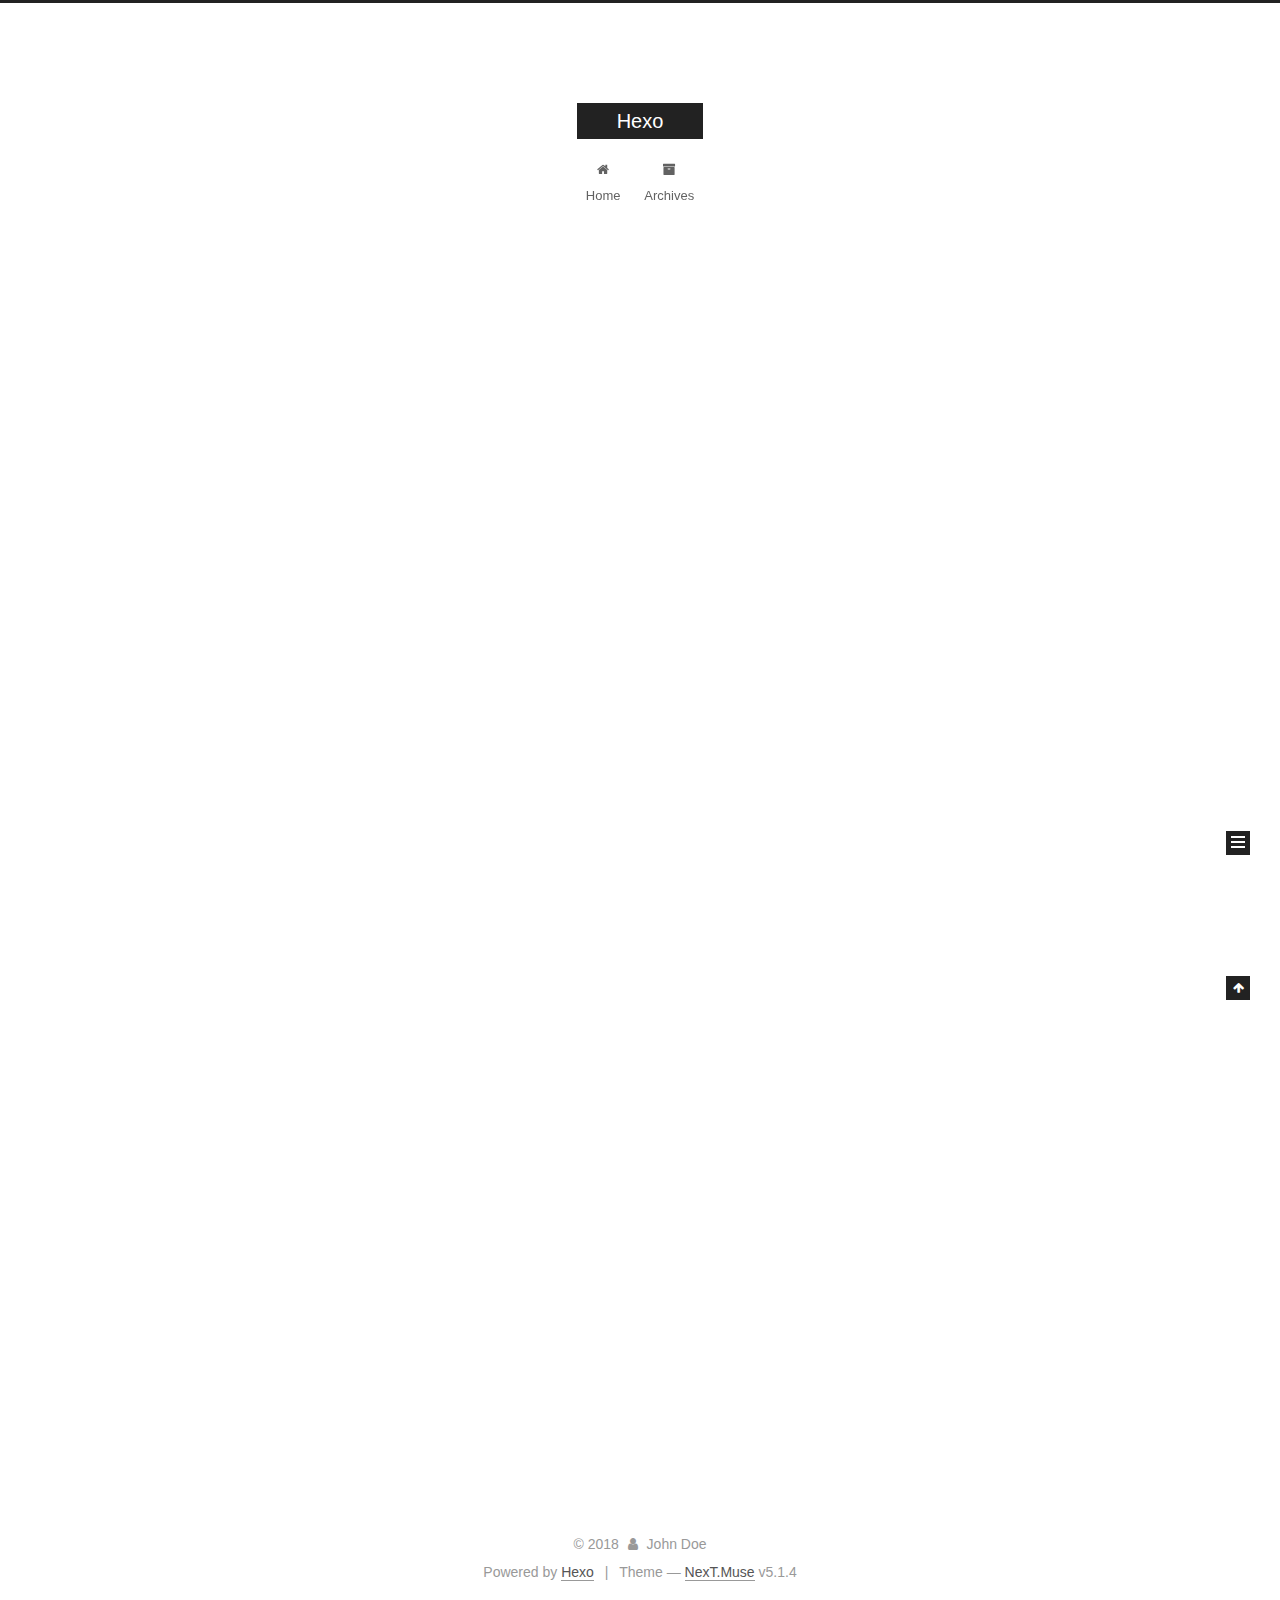
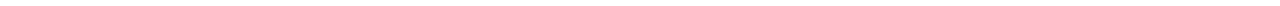
<file: index.html>
<!DOCTYPE html>



  


<html class="theme-next muse use-motion" lang="">
<head>
  <meta charset="UTF-8"/>
<meta http-equiv="X-UA-Compatible" content="IE=edge" />
<meta name="viewport" content="width=device-width, initial-scale=1, maximum-scale=1"/>
<meta name="theme-color" content="#222">









<meta http-equiv="Cache-Control" content="no-transform" />
<meta http-equiv="Cache-Control" content="no-siteapp" />
















  
  
  <link href="/lib/fancybox/source/jquery.fancybox.css?v=2.1.5" rel="stylesheet" type="text/css" />







<link href="/lib/font-awesome/css/font-awesome.min.css?v=4.6.2" rel="stylesheet" type="text/css" />

<link href="/css/main.css?v=5.1.4" rel="stylesheet" type="text/css" />


  <link rel="apple-touch-icon" sizes="180x180" href="/images/apple-touch-icon-next.png?v=5.1.4">


  <link rel="icon" type="image/png" sizes="32x32" href="/images/favicon-32x32-next.png?v=5.1.4">


  <link rel="icon" type="image/png" sizes="16x16" href="/images/favicon-16x16-next.png?v=5.1.4">


  <link rel="mask-icon" href="/images/logo.svg?v=5.1.4" color="#222">





  <meta name="keywords" content="Hexo, NexT" />










<meta property="og:type" content="website">
<meta property="og:title" content="Hexo">
<meta property="og:url" content="http://yoursite.com/index.html">
<meta property="og:site_name" content="Hexo">
<meta name="twitter:card" content="summary">
<meta name="twitter:title" content="Hexo">



<script type="text/javascript" id="hexo.configurations">
  var NexT = window.NexT || {};
  var CONFIG = {
    root: '/',
    scheme: 'Muse',
    version: '5.1.4',
    sidebar: {"position":"left","display":"post","offset":12,"b2t":false,"scrollpercent":false,"onmobile":false},
    fancybox: true,
    tabs: true,
    motion: {"enable":true,"async":false,"transition":{"post_block":"fadeIn","post_header":"slideDownIn","post_body":"slideDownIn","coll_header":"slideLeftIn","sidebar":"slideUpIn"}},
    duoshuo: {
      userId: '0',
      author: 'Author'
    },
    algolia: {
      applicationID: '',
      apiKey: '',
      indexName: '',
      hits: {"per_page":10},
      labels: {"input_placeholder":"Search for Posts","hits_empty":"We didn't find any results for the search: ${query}","hits_stats":"${hits} results found in ${time} ms"}
    }
  };
</script>



  <link rel="canonical" href="http://yoursite.com/"/>





  <title>Hexo</title>
  








</head>

<body itemscope itemtype="http://schema.org/WebPage" lang="">

  
  
    
  

  <div class="container sidebar-position-left 
  page-home">
    <div class="headband"></div>

    <header id="header" class="header" itemscope itemtype="http://schema.org/WPHeader">
      <div class="header-inner"><div class="site-brand-wrapper">
  <div class="site-meta ">
    

    <div class="custom-logo-site-title">
      <a href="/"  class="brand" rel="start">
        <span class="logo-line-before"><i></i></span>
        <span class="site-title">Hexo</span>
        <span class="logo-line-after"><i></i></span>
      </a>
    </div>
      
        <p class="site-subtitle"></p>
      
  </div>

  <div class="site-nav-toggle">
    <button>
      <span class="btn-bar"></span>
      <span class="btn-bar"></span>
      <span class="btn-bar"></span>
    </button>
  </div>
</div>

<nav class="site-nav">
  

  
    <ul id="menu" class="menu">
      
        
        <li class="menu-item menu-item-home">
          <a href="/" rel="section">
            
              <i class="menu-item-icon fa fa-fw fa-home"></i> <br />
            
            Home
          </a>
        </li>
      
        
        <li class="menu-item menu-item-archives">
          <a href="/archives/" rel="section">
            
              <i class="menu-item-icon fa fa-fw fa-archive"></i> <br />
            
            Archives
          </a>
        </li>
      

      
    </ul>
  

  
</nav>



 </div>
    </header>

    <main id="main" class="main">
      <div class="main-inner">
        <div class="content-wrap">
          <div id="content" class="content">
            
  <section id="posts" class="posts-expand">
    
      

  

  
  
  

  <article class="post post-type-normal" itemscope itemtype="http://schema.org/Article">
  
  
  
  <div class="post-block">
    <link itemprop="mainEntityOfPage" href="http://yoursite.com/2018/02/20/my-post/">

    <span hidden itemprop="author" itemscope itemtype="http://schema.org/Person">
      <meta itemprop="name" content="John Doe">
      <meta itemprop="description" content="">
      <meta itemprop="image" content="/images/avatar.gif">
    </span>

    <span hidden itemprop="publisher" itemscope itemtype="http://schema.org/Organization">
      <meta itemprop="name" content="Hexo">
    </span>

    
      <header class="post-header">

        
        
          <h1 class="post-title" itemprop="name headline">
                
                <a class="post-title-link" href="/2018/02/20/my-post/" itemprop="url">my post</a></h1>
        

        <div class="post-meta">
          <span class="post-time">
            
              <span class="post-meta-item-icon">
                <i class="fa fa-calendar-o"></i>
              </span>
              
                <span class="post-meta-item-text">Posted on</span>
              
              <time title="Post created" itemprop="dateCreated datePublished" datetime="2018-02-20T16:39:24+08:00">
                2018-02-20
              </time>
            

            

            
          </span>

          

          
            
          

          
          

          

          

          

        </div>
      </header>
    

    
    
    
    <div class="post-body" itemprop="articleBody">

      
      

      
        
          
            
          
        
      
    </div>
    
    
    

    

    

    

    <footer class="post-footer">
      

      

      

      
      
        <div class="post-eof"></div>
      
    </footer>
  </div>
  
  
  
  </article>


    
      

  

  
  
  

  <article class="post post-type-normal" itemscope itemtype="http://schema.org/Article">
  
  
  
  <div class="post-block">
    <link itemprop="mainEntityOfPage" href="http://yoursite.com/2018/02/20/hello-world/">

    <span hidden itemprop="author" itemscope itemtype="http://schema.org/Person">
      <meta itemprop="name" content="John Doe">
      <meta itemprop="description" content="">
      <meta itemprop="image" content="/images/avatar.gif">
    </span>

    <span hidden itemprop="publisher" itemscope itemtype="http://schema.org/Organization">
      <meta itemprop="name" content="Hexo">
    </span>

    
      <header class="post-header">

        
        
          <h1 class="post-title" itemprop="name headline">
                
                <a class="post-title-link" href="/2018/02/20/hello-world/" itemprop="url">Hello World</a></h1>
        

        <div class="post-meta">
          <span class="post-time">
            
              <span class="post-meta-item-icon">
                <i class="fa fa-calendar-o"></i>
              </span>
              
                <span class="post-meta-item-text">Posted on</span>
              
              <time title="Post created" itemprop="dateCreated datePublished" datetime="2018-02-20T14:28:58+08:00">
                2018-02-20
              </time>
            

            

            
          </span>

          

          
            
          

          
          

          

          

          

        </div>
      </header>
    

    
    
    
    <div class="post-body" itemprop="articleBody">

      
      

      
        
          
            <p>Welcome to <a href="https://hexo.io/" target="_blank" rel="noopener">Hexo</a>! This is your very first post. Check <a href="https://hexo.io/docs/" target="_blank" rel="noopener">documentation</a> for more info. If you get any problems when using Hexo, you can find the answer in <a href="https://hexo.io/docs/troubleshooting.html" target="_blank" rel="noopener">troubleshooting</a> or you can ask me on <a href="https://github.com/hexojs/hexo/issues" target="_blank" rel="noopener">GitHub</a>.</p>
<h2 id="Quick-Start"><a href="#Quick-Start" class="headerlink" title="Quick Start"></a>Quick Start</h2><h3 id="Create-a-new-post"><a href="#Create-a-new-post" class="headerlink" title="Create a new post"></a>Create a new post</h3><figure class="highlight bash"><table><tr><td class="gutter"><pre><span class="line">1</span><br></pre></td><td class="code"><pre><span class="line">$ hexo new <span class="string">"My New Post"</span></span><br></pre></td></tr></table></figure>
<p>More info: <a href="https://hexo.io/docs/writing.html" target="_blank" rel="noopener">Writing</a></p>
<h3 id="Run-server"><a href="#Run-server" class="headerlink" title="Run server"></a>Run server</h3><figure class="highlight bash"><table><tr><td class="gutter"><pre><span class="line">1</span><br></pre></td><td class="code"><pre><span class="line">$ hexo server</span><br></pre></td></tr></table></figure>
<p>More info: <a href="https://hexo.io/docs/server.html" target="_blank" rel="noopener">Server</a></p>
<h3 id="Generate-static-files"><a href="#Generate-static-files" class="headerlink" title="Generate static files"></a>Generate static files</h3><figure class="highlight bash"><table><tr><td class="gutter"><pre><span class="line">1</span><br></pre></td><td class="code"><pre><span class="line">$ hexo generate</span><br></pre></td></tr></table></figure>
<p>More info: <a href="https://hexo.io/docs/generating.html" target="_blank" rel="noopener">Generating</a></p>
<h3 id="Deploy-to-remote-sites"><a href="#Deploy-to-remote-sites" class="headerlink" title="Deploy to remote sites"></a>Deploy to remote sites</h3><figure class="highlight bash"><table><tr><td class="gutter"><pre><span class="line">1</span><br></pre></td><td class="code"><pre><span class="line">$ hexo deploy</span><br></pre></td></tr></table></figure>
<p>More info: <a href="https://hexo.io/docs/deployment.html" target="_blank" rel="noopener">Deployment</a></p>

          
        
      
    </div>
    
    
    

    

    

    

    <footer class="post-footer">
      

      

      

      
      
        <div class="post-eof"></div>
      
    </footer>
  </div>
  
  
  
  </article>


    
  </section>

  


          </div>
          


          

        </div>
        
          
  
  <div class="sidebar-toggle">
    <div class="sidebar-toggle-line-wrap">
      <span class="sidebar-toggle-line sidebar-toggle-line-first"></span>
      <span class="sidebar-toggle-line sidebar-toggle-line-middle"></span>
      <span class="sidebar-toggle-line sidebar-toggle-line-last"></span>
    </div>
  </div>

  <aside id="sidebar" class="sidebar">
    
    <div class="sidebar-inner">

      

      

      <section class="site-overview-wrap sidebar-panel sidebar-panel-active">
        <div class="site-overview">
          <div class="site-author motion-element" itemprop="author" itemscope itemtype="http://schema.org/Person">
            
              <p class="site-author-name" itemprop="name">John Doe</p>
              <p class="site-description motion-element" itemprop="description"></p>
          </div>

          <nav class="site-state motion-element">

            
              <div class="site-state-item site-state-posts">
              
                <a href="/archives/">
              
                  <span class="site-state-item-count">2</span>
                  <span class="site-state-item-name">posts</span>
                </a>
              </div>
            

            

            

          </nav>

          

          

          
          

          
          

          

        </div>
      </section>

      

      

    </div>
  </aside>


        
      </div>
    </main>

    <footer id="footer" class="footer">
      <div class="footer-inner">
        <div class="copyright">&copy; <span itemprop="copyrightYear">2018</span>
  <span class="with-love">
    <i class="fa fa-user"></i>
  </span>
  <span class="author" itemprop="copyrightHolder">John Doe</span>

  
</div>


  <div class="powered-by">Powered by <a class="theme-link" target="_blank" href="https://hexo.io">Hexo</a></div>



  <span class="post-meta-divider">|</span>



  <div class="theme-info">Theme &mdash; <a class="theme-link" target="_blank" href="https://github.com/iissnan/hexo-theme-next">NexT.Muse</a> v5.1.4</div>




        







        
      </div>
    </footer>

    
      <div class="back-to-top">
        <i class="fa fa-arrow-up"></i>
        
      </div>
    

    

  </div>

  

<script type="text/javascript">
  if (Object.prototype.toString.call(window.Promise) !== '[object Function]') {
    window.Promise = null;
  }
</script>









  












  
  
    <script type="text/javascript" src="/lib/jquery/index.js?v=2.1.3"></script>
  

  
  
    <script type="text/javascript" src="/lib/fastclick/lib/fastclick.min.js?v=1.0.6"></script>
  

  
  
    <script type="text/javascript" src="/lib/jquery_lazyload/jquery.lazyload.js?v=1.9.7"></script>
  

  
  
    <script type="text/javascript" src="/lib/velocity/velocity.min.js?v=1.2.1"></script>
  

  
  
    <script type="text/javascript" src="/lib/velocity/velocity.ui.min.js?v=1.2.1"></script>
  

  
  
    <script type="text/javascript" src="/lib/fancybox/source/jquery.fancybox.pack.js?v=2.1.5"></script>
  


  


  <script type="text/javascript" src="/js/src/utils.js?v=5.1.4"></script>

  <script type="text/javascript" src="/js/src/motion.js?v=5.1.4"></script>



  
  

  

  


  <script type="text/javascript" src="/js/src/bootstrap.js?v=5.1.4"></script>



  


  




	





  





  












  





  

  

  

  
  

  

  

  

</body>
</html>
</file>
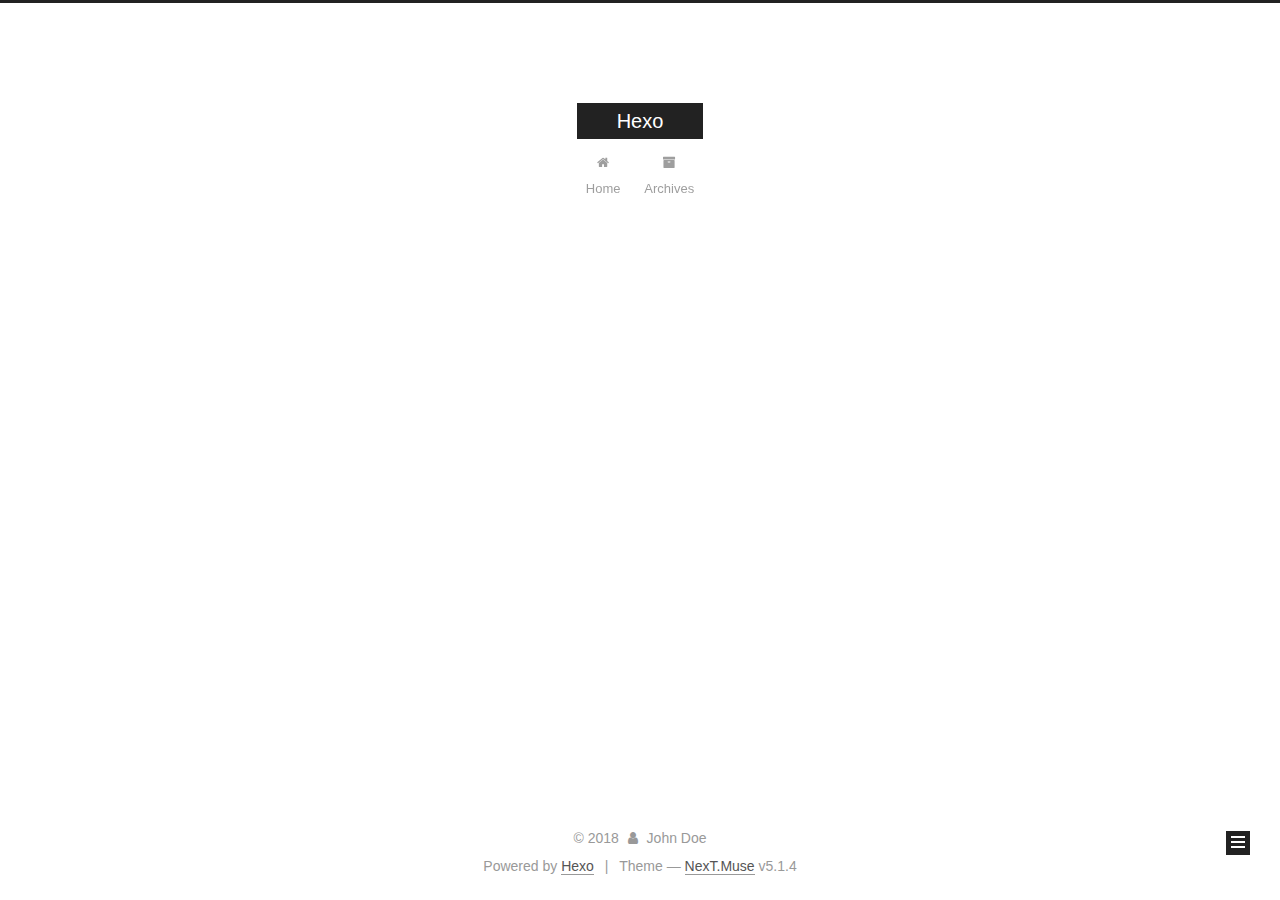
<file: archives/index.html>
<!DOCTYPE html>



  


<html class="theme-next muse use-motion" lang="">
<head>
  <meta charset="UTF-8"/>
<meta http-equiv="X-UA-Compatible" content="IE=edge" />
<meta name="viewport" content="width=device-width, initial-scale=1, maximum-scale=1"/>
<meta name="theme-color" content="#222">









<meta http-equiv="Cache-Control" content="no-transform" />
<meta http-equiv="Cache-Control" content="no-siteapp" />
















  
  
  <link href="/lib/fancybox/source/jquery.fancybox.css?v=2.1.5" rel="stylesheet" type="text/css" />







<link href="/lib/font-awesome/css/font-awesome.min.css?v=4.6.2" rel="stylesheet" type="text/css" />

<link href="/css/main.css?v=5.1.4" rel="stylesheet" type="text/css" />


  <link rel="apple-touch-icon" sizes="180x180" href="/images/apple-touch-icon-next.png?v=5.1.4">


  <link rel="icon" type="image/png" sizes="32x32" href="/images/favicon-32x32-next.png?v=5.1.4">


  <link rel="icon" type="image/png" sizes="16x16" href="/images/favicon-16x16-next.png?v=5.1.4">


  <link rel="mask-icon" href="/images/logo.svg?v=5.1.4" color="#222">





  <meta name="keywords" content="Hexo, NexT" />










<meta property="og:type" content="website">
<meta property="og:title" content="Hexo">
<meta property="og:url" content="http://yoursite.com/archives/index.html">
<meta property="og:site_name" content="Hexo">
<meta name="twitter:card" content="summary">
<meta name="twitter:title" content="Hexo">



<script type="text/javascript" id="hexo.configurations">
  var NexT = window.NexT || {};
  var CONFIG = {
    root: '/',
    scheme: 'Muse',
    version: '5.1.4',
    sidebar: {"position":"left","display":"post","offset":12,"b2t":false,"scrollpercent":false,"onmobile":false},
    fancybox: true,
    tabs: true,
    motion: {"enable":true,"async":false,"transition":{"post_block":"fadeIn","post_header":"slideDownIn","post_body":"slideDownIn","coll_header":"slideLeftIn","sidebar":"slideUpIn"}},
    duoshuo: {
      userId: '0',
      author: 'Author'
    },
    algolia: {
      applicationID: '',
      apiKey: '',
      indexName: '',
      hits: {"per_page":10},
      labels: {"input_placeholder":"Search for Posts","hits_empty":"We didn't find any results for the search: ${query}","hits_stats":"${hits} results found in ${time} ms"}
    }
  };
</script>



  <link rel="canonical" href="http://yoursite.com/archives/"/>





  <title>Archive | Hexo</title>
  








</head>

<body itemscope itemtype="http://schema.org/WebPage" lang="">

  
  
    
  

  <div class="container sidebar-position-left page-archive">
    <div class="headband"></div>

    <header id="header" class="header" itemscope itemtype="http://schema.org/WPHeader">
      <div class="header-inner"><div class="site-brand-wrapper">
  <div class="site-meta ">
    

    <div class="custom-logo-site-title">
      <a href="/"  class="brand" rel="start">
        <span class="logo-line-before"><i></i></span>
        <span class="site-title">Hexo</span>
        <span class="logo-line-after"><i></i></span>
      </a>
    </div>
      
        <p class="site-subtitle"></p>
      
  </div>

  <div class="site-nav-toggle">
    <button>
      <span class="btn-bar"></span>
      <span class="btn-bar"></span>
      <span class="btn-bar"></span>
    </button>
  </div>
</div>

<nav class="site-nav">
  

  
    <ul id="menu" class="menu">
      
        
        <li class="menu-item menu-item-home">
          <a href="/" rel="section">
            
              <i class="menu-item-icon fa fa-fw fa-home"></i> <br />
            
            Home
          </a>
        </li>
      
        
        <li class="menu-item menu-item-archives">
          <a href="/archives/" rel="section">
            
              <i class="menu-item-icon fa fa-fw fa-archive"></i> <br />
            
            Archives
          </a>
        </li>
      

      
    </ul>
  

  
</nav>



 </div>
    </header>

    <main id="main" class="main">
      <div class="main-inner">
        <div class="content-wrap">
          <div id="content" class="content">
            

  
  
  
  <div class="post-block archive">
    <div id="posts" class="posts-collapse">
      <span class="archive-move-on"></span>

      <span class="archive-page-counter">
        
        
        
          
        
        Um..! 2 posts in total. Keep on posting.
      </span>

      

        
        
        

        
          
          <div class="collection-title">
            <h1 class="archive-year" id="archive-year-2018">2018</h1>
          </div>
        
        

        

  <article class="post post-type-normal" itemscope itemtype="http://schema.org/Article">
    <header class="post-header">

      <h2 class="post-title">
        
            <a class="post-title-link" href="/2018/02/20/my-post/" itemprop="url">
              
                <span itemprop="name">my post</span>
              
            </a>
        
      </h2>

      <div class="post-meta">
        <time class="post-time" itemprop="dateCreated"
              datetime="2018-02-20T16:39:24+08:00"
              content="2018-02-20" >
          02-20
        </time>
      </div>

    </header>
  </article>



      

        
        
        

        
        

        

  <article class="post post-type-normal" itemscope itemtype="http://schema.org/Article">
    <header class="post-header">

      <h2 class="post-title">
        
            <a class="post-title-link" href="/2018/02/20/hello-world/" itemprop="url">
              
                <span itemprop="name">Hello World</span>
              
            </a>
        
      </h2>

      <div class="post-meta">
        <time class="post-time" itemprop="dateCreated"
              datetime="2018-02-20T14:28:58+08:00"
              content="2018-02-20" >
          02-20
        </time>
      </div>

    </header>
  </article>



      

    </div>
  </div>
  
  
  

  



          </div>
          


          

        </div>
        
          
  
  <div class="sidebar-toggle">
    <div class="sidebar-toggle-line-wrap">
      <span class="sidebar-toggle-line sidebar-toggle-line-first"></span>
      <span class="sidebar-toggle-line sidebar-toggle-line-middle"></span>
      <span class="sidebar-toggle-line sidebar-toggle-line-last"></span>
    </div>
  </div>

  <aside id="sidebar" class="sidebar">
    
    <div class="sidebar-inner">

      

      

      <section class="site-overview-wrap sidebar-panel sidebar-panel-active">
        <div class="site-overview">
          <div class="site-author motion-element" itemprop="author" itemscope itemtype="http://schema.org/Person">
            
              <p class="site-author-name" itemprop="name">John Doe</p>
              <p class="site-description motion-element" itemprop="description"></p>
          </div>

          <nav class="site-state motion-element">

            
              <div class="site-state-item site-state-posts">
              
                <a href="/archives/">
              
                  <span class="site-state-item-count">2</span>
                  <span class="site-state-item-name">posts</span>
                </a>
              </div>
            

            

            

          </nav>

          

          

          
          

          
          

          

        </div>
      </section>

      

      

    </div>
  </aside>


        
      </div>
    </main>

    <footer id="footer" class="footer">
      <div class="footer-inner">
        <div class="copyright">&copy; <span itemprop="copyrightYear">2018</span>
  <span class="with-love">
    <i class="fa fa-user"></i>
  </span>
  <span class="author" itemprop="copyrightHolder">John Doe</span>

  
</div>


  <div class="powered-by">Powered by <a class="theme-link" target="_blank" href="https://hexo.io">Hexo</a></div>



  <span class="post-meta-divider">|</span>



  <div class="theme-info">Theme &mdash; <a class="theme-link" target="_blank" href="https://github.com/iissnan/hexo-theme-next">NexT.Muse</a> v5.1.4</div>




        







        
      </div>
    </footer>

    
      <div class="back-to-top">
        <i class="fa fa-arrow-up"></i>
        
      </div>
    

    

  </div>

  

<script type="text/javascript">
  if (Object.prototype.toString.call(window.Promise) !== '[object Function]') {
    window.Promise = null;
  }
</script>









  












  
  
    <script type="text/javascript" src="/lib/jquery/index.js?v=2.1.3"></script>
  

  
  
    <script type="text/javascript" src="/lib/fastclick/lib/fastclick.min.js?v=1.0.6"></script>
  

  
  
    <script type="text/javascript" src="/lib/jquery_lazyload/jquery.lazyload.js?v=1.9.7"></script>
  

  
  
    <script type="text/javascript" src="/lib/velocity/velocity.min.js?v=1.2.1"></script>
  

  
  
    <script type="text/javascript" src="/lib/velocity/velocity.ui.min.js?v=1.2.1"></script>
  

  
  
    <script type="text/javascript" src="/lib/fancybox/source/jquery.fancybox.pack.js?v=2.1.5"></script>
  


  


  <script type="text/javascript" src="/js/src/utils.js?v=5.1.4"></script>

  <script type="text/javascript" src="/js/src/motion.js?v=5.1.4"></script>



  
  

  

  


  <script type="text/javascript" src="/js/src/bootstrap.js?v=5.1.4"></script>



  


  




	





  





  












  





  

  

  

  
  

  

  

  

</body>
</html>
</file>
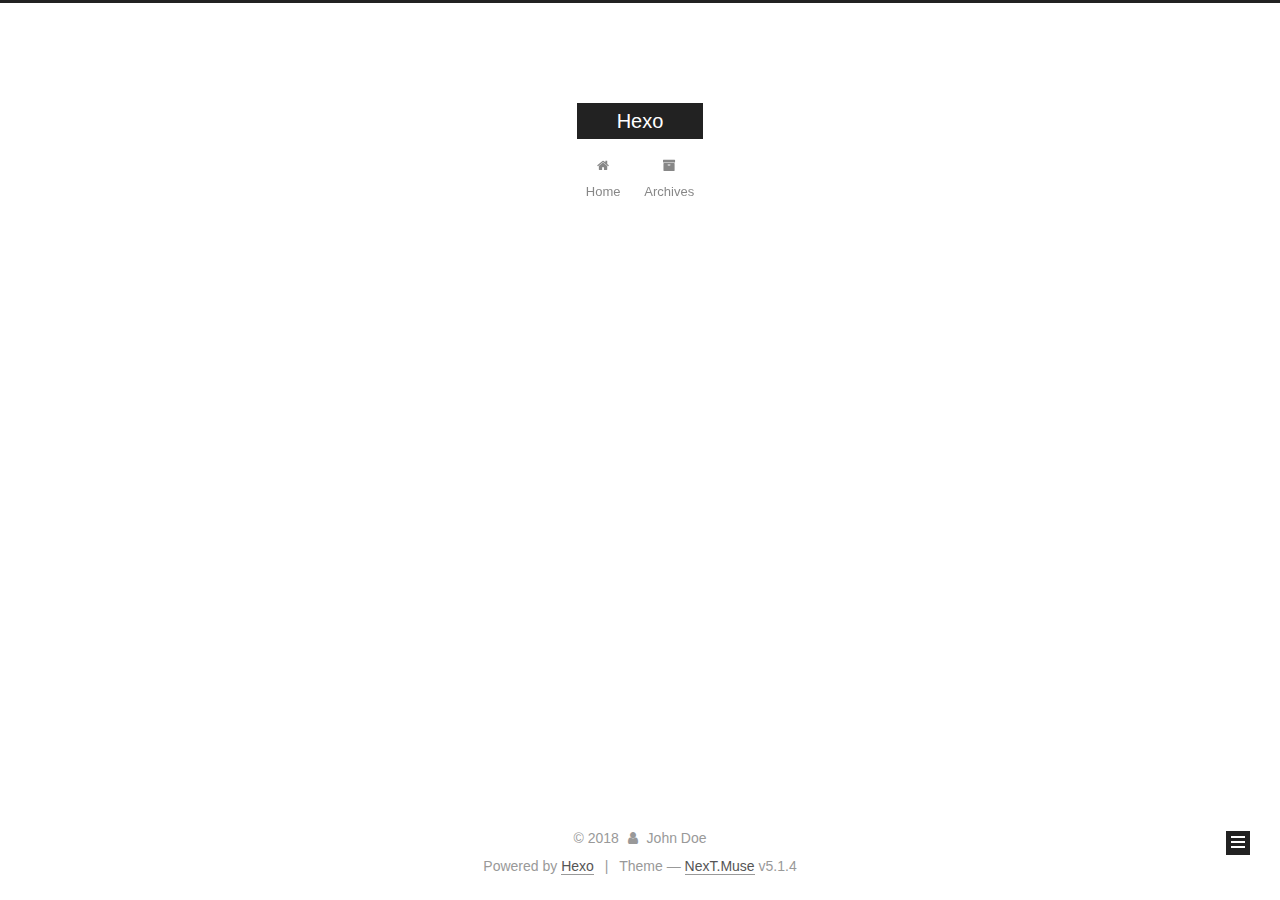
<file: archives/2018/index.html>
<!DOCTYPE html>



  


<html class="theme-next muse use-motion" lang="">
<head>
  <meta charset="UTF-8"/>
<meta http-equiv="X-UA-Compatible" content="IE=edge" />
<meta name="viewport" content="width=device-width, initial-scale=1, maximum-scale=1"/>
<meta name="theme-color" content="#222">









<meta http-equiv="Cache-Control" content="no-transform" />
<meta http-equiv="Cache-Control" content="no-siteapp" />
















  
  
  <link href="/lib/fancybox/source/jquery.fancybox.css?v=2.1.5" rel="stylesheet" type="text/css" />







<link href="/lib/font-awesome/css/font-awesome.min.css?v=4.6.2" rel="stylesheet" type="text/css" />

<link href="/css/main.css?v=5.1.4" rel="stylesheet" type="text/css" />


  <link rel="apple-touch-icon" sizes="180x180" href="/images/apple-touch-icon-next.png?v=5.1.4">


  <link rel="icon" type="image/png" sizes="32x32" href="/images/favicon-32x32-next.png?v=5.1.4">


  <link rel="icon" type="image/png" sizes="16x16" href="/images/favicon-16x16-next.png?v=5.1.4">


  <link rel="mask-icon" href="/images/logo.svg?v=5.1.4" color="#222">





  <meta name="keywords" content="Hexo, NexT" />










<meta property="og:type" content="website">
<meta property="og:title" content="Hexo">
<meta property="og:url" content="http://yoursite.com/archives/2018/index.html">
<meta property="og:site_name" content="Hexo">
<meta name="twitter:card" content="summary">
<meta name="twitter:title" content="Hexo">



<script type="text/javascript" id="hexo.configurations">
  var NexT = window.NexT || {};
  var CONFIG = {
    root: '/',
    scheme: 'Muse',
    version: '5.1.4',
    sidebar: {"position":"left","display":"post","offset":12,"b2t":false,"scrollpercent":false,"onmobile":false},
    fancybox: true,
    tabs: true,
    motion: {"enable":true,"async":false,"transition":{"post_block":"fadeIn","post_header":"slideDownIn","post_body":"slideDownIn","coll_header":"slideLeftIn","sidebar":"slideUpIn"}},
    duoshuo: {
      userId: '0',
      author: 'Author'
    },
    algolia: {
      applicationID: '',
      apiKey: '',
      indexName: '',
      hits: {"per_page":10},
      labels: {"input_placeholder":"Search for Posts","hits_empty":"We didn't find any results for the search: ${query}","hits_stats":"${hits} results found in ${time} ms"}
    }
  };
</script>



  <link rel="canonical" href="http://yoursite.com/archives/2018/"/>





  <title>Archive | Hexo</title>
  








</head>

<body itemscope itemtype="http://schema.org/WebPage" lang="">

  
  
    
  

  <div class="container sidebar-position-left page-archive">
    <div class="headband"></div>

    <header id="header" class="header" itemscope itemtype="http://schema.org/WPHeader">
      <div class="header-inner"><div class="site-brand-wrapper">
  <div class="site-meta ">
    

    <div class="custom-logo-site-title">
      <a href="/"  class="brand" rel="start">
        <span class="logo-line-before"><i></i></span>
        <span class="site-title">Hexo</span>
        <span class="logo-line-after"><i></i></span>
      </a>
    </div>
      
        <p class="site-subtitle"></p>
      
  </div>

  <div class="site-nav-toggle">
    <button>
      <span class="btn-bar"></span>
      <span class="btn-bar"></span>
      <span class="btn-bar"></span>
    </button>
  </div>
</div>

<nav class="site-nav">
  

  
    <ul id="menu" class="menu">
      
        
        <li class="menu-item menu-item-home">
          <a href="/" rel="section">
            
              <i class="menu-item-icon fa fa-fw fa-home"></i> <br />
            
            Home
          </a>
        </li>
      
        
        <li class="menu-item menu-item-archives">
          <a href="/archives/" rel="section">
            
              <i class="menu-item-icon fa fa-fw fa-archive"></i> <br />
            
            Archives
          </a>
        </li>
      

      
    </ul>
  

  
</nav>



 </div>
    </header>

    <main id="main" class="main">
      <div class="main-inner">
        <div class="content-wrap">
          <div id="content" class="content">
            

  
  
  
  <div class="post-block archive">
    <div id="posts" class="posts-collapse">
      <span class="archive-move-on"></span>

      <span class="archive-page-counter">
        
        
        
          
        
        Um..! 2 posts in total. Keep on posting.
      </span>

      

        
        
        

        
          
          <div class="collection-title">
            <h1 class="archive-year" id="archive-year-2018">2018</h1>
          </div>
        
        

        

  <article class="post post-type-normal" itemscope itemtype="http://schema.org/Article">
    <header class="post-header">

      <h2 class="post-title">
        
            <a class="post-title-link" href="/2018/02/20/my-post/" itemprop="url">
              
                <span itemprop="name">my post</span>
              
            </a>
        
      </h2>

      <div class="post-meta">
        <time class="post-time" itemprop="dateCreated"
              datetime="2018-02-20T16:39:24+08:00"
              content="2018-02-20" >
          02-20
        </time>
      </div>

    </header>
  </article>



      

        
        
        

        
        

        

  <article class="post post-type-normal" itemscope itemtype="http://schema.org/Article">
    <header class="post-header">

      <h2 class="post-title">
        
            <a class="post-title-link" href="/2018/02/20/hello-world/" itemprop="url">
              
                <span itemprop="name">Hello World</span>
              
            </a>
        
      </h2>

      <div class="post-meta">
        <time class="post-time" itemprop="dateCreated"
              datetime="2018-02-20T14:28:58+08:00"
              content="2018-02-20" >
          02-20
        </time>
      </div>

    </header>
  </article>



      

    </div>
  </div>
  
  
  

  



          </div>
          


          

        </div>
        
          
  
  <div class="sidebar-toggle">
    <div class="sidebar-toggle-line-wrap">
      <span class="sidebar-toggle-line sidebar-toggle-line-first"></span>
      <span class="sidebar-toggle-line sidebar-toggle-line-middle"></span>
      <span class="sidebar-toggle-line sidebar-toggle-line-last"></span>
    </div>
  </div>

  <aside id="sidebar" class="sidebar">
    
    <div class="sidebar-inner">

      

      

      <section class="site-overview-wrap sidebar-panel sidebar-panel-active">
        <div class="site-overview">
          <div class="site-author motion-element" itemprop="author" itemscope itemtype="http://schema.org/Person">
            
              <p class="site-author-name" itemprop="name">John Doe</p>
              <p class="site-description motion-element" itemprop="description"></p>
          </div>

          <nav class="site-state motion-element">

            
              <div class="site-state-item site-state-posts">
              
                <a href="/archives/">
              
                  <span class="site-state-item-count">2</span>
                  <span class="site-state-item-name">posts</span>
                </a>
              </div>
            

            

            

          </nav>

          

          

          
          

          
          

          

        </div>
      </section>

      

      

    </div>
  </aside>


        
      </div>
    </main>

    <footer id="footer" class="footer">
      <div class="footer-inner">
        <div class="copyright">&copy; <span itemprop="copyrightYear">2018</span>
  <span class="with-love">
    <i class="fa fa-user"></i>
  </span>
  <span class="author" itemprop="copyrightHolder">John Doe</span>

  
</div>


  <div class="powered-by">Powered by <a class="theme-link" target="_blank" href="https://hexo.io">Hexo</a></div>



  <span class="post-meta-divider">|</span>



  <div class="theme-info">Theme &mdash; <a class="theme-link" target="_blank" href="https://github.com/iissnan/hexo-theme-next">NexT.Muse</a> v5.1.4</div>




        







        
      </div>
    </footer>

    
      <div class="back-to-top">
        <i class="fa fa-arrow-up"></i>
        
      </div>
    

    

  </div>

  

<script type="text/javascript">
  if (Object.prototype.toString.call(window.Promise) !== '[object Function]') {
    window.Promise = null;
  }
</script>









  












  
  
    <script type="text/javascript" src="/lib/jquery/index.js?v=2.1.3"></script>
  

  
  
    <script type="text/javascript" src="/lib/fastclick/lib/fastclick.min.js?v=1.0.6"></script>
  

  
  
    <script type="text/javascript" src="/lib/jquery_lazyload/jquery.lazyload.js?v=1.9.7"></script>
  

  
  
    <script type="text/javascript" src="/lib/velocity/velocity.min.js?v=1.2.1"></script>
  

  
  
    <script type="text/javascript" src="/lib/velocity/velocity.ui.min.js?v=1.2.1"></script>
  

  
  
    <script type="text/javascript" src="/lib/fancybox/source/jquery.fancybox.pack.js?v=2.1.5"></script>
  


  


  <script type="text/javascript" src="/js/src/utils.js?v=5.1.4"></script>

  <script type="text/javascript" src="/js/src/motion.js?v=5.1.4"></script>



  
  

  

  


  <script type="text/javascript" src="/js/src/bootstrap.js?v=5.1.4"></script>



  


  




	





  





  












  





  

  

  

  
  

  

  

  

</body>
</html>
</file>
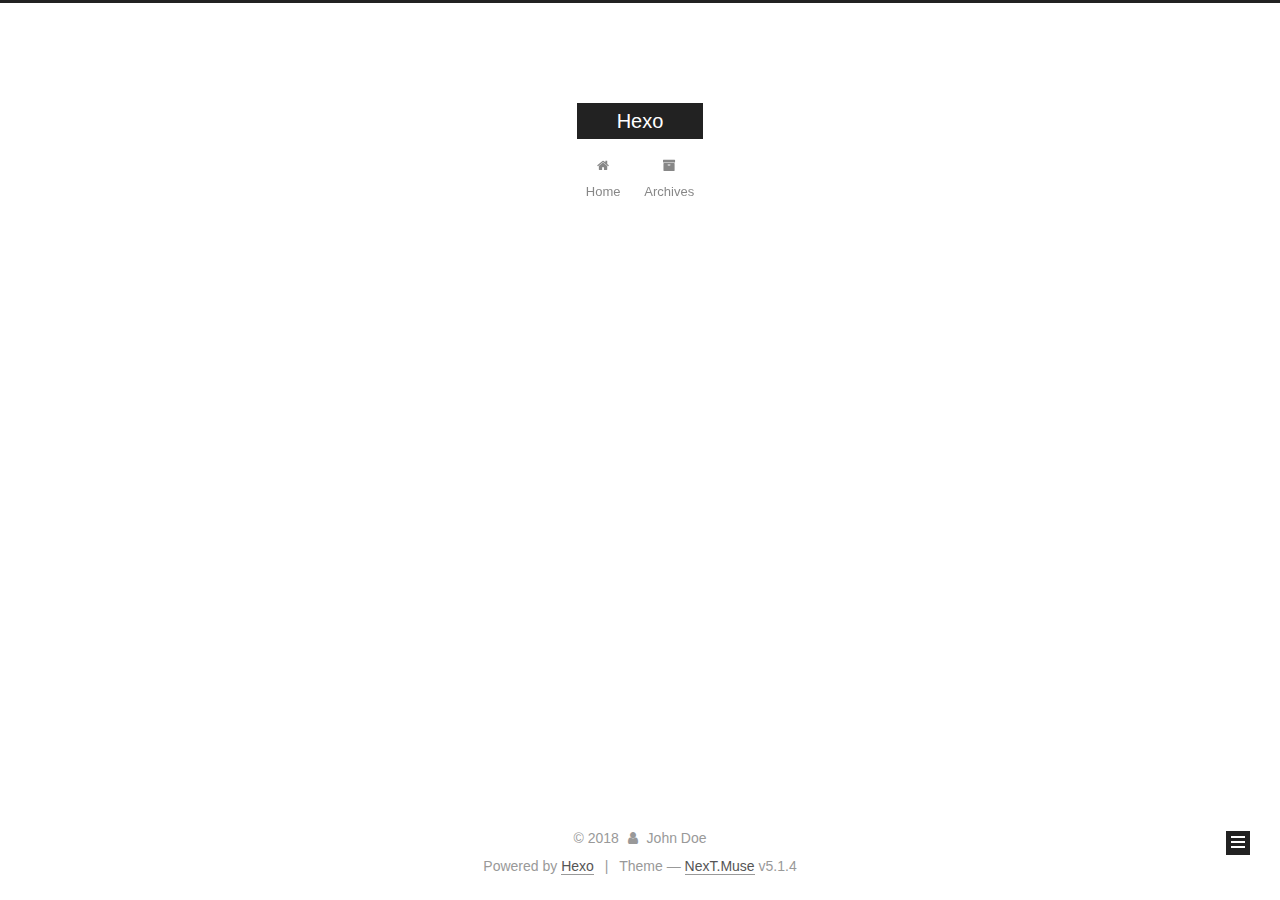
<file: archives/2018/02/index.html>
<!DOCTYPE html>



  


<html class="theme-next muse use-motion" lang="">
<head>
  <meta charset="UTF-8"/>
<meta http-equiv="X-UA-Compatible" content="IE=edge" />
<meta name="viewport" content="width=device-width, initial-scale=1, maximum-scale=1"/>
<meta name="theme-color" content="#222">









<meta http-equiv="Cache-Control" content="no-transform" />
<meta http-equiv="Cache-Control" content="no-siteapp" />
















  
  
  <link href="/lib/fancybox/source/jquery.fancybox.css?v=2.1.5" rel="stylesheet" type="text/css" />







<link href="/lib/font-awesome/css/font-awesome.min.css?v=4.6.2" rel="stylesheet" type="text/css" />

<link href="/css/main.css?v=5.1.4" rel="stylesheet" type="text/css" />


  <link rel="apple-touch-icon" sizes="180x180" href="/images/apple-touch-icon-next.png?v=5.1.4">


  <link rel="icon" type="image/png" sizes="32x32" href="/images/favicon-32x32-next.png?v=5.1.4">


  <link rel="icon" type="image/png" sizes="16x16" href="/images/favicon-16x16-next.png?v=5.1.4">


  <link rel="mask-icon" href="/images/logo.svg?v=5.1.4" color="#222">





  <meta name="keywords" content="Hexo, NexT" />










<meta property="og:type" content="website">
<meta property="og:title" content="Hexo">
<meta property="og:url" content="http://yoursite.com/archives/2018/02/index.html">
<meta property="og:site_name" content="Hexo">
<meta name="twitter:card" content="summary">
<meta name="twitter:title" content="Hexo">



<script type="text/javascript" id="hexo.configurations">
  var NexT = window.NexT || {};
  var CONFIG = {
    root: '/',
    scheme: 'Muse',
    version: '5.1.4',
    sidebar: {"position":"left","display":"post","offset":12,"b2t":false,"scrollpercent":false,"onmobile":false},
    fancybox: true,
    tabs: true,
    motion: {"enable":true,"async":false,"transition":{"post_block":"fadeIn","post_header":"slideDownIn","post_body":"slideDownIn","coll_header":"slideLeftIn","sidebar":"slideUpIn"}},
    duoshuo: {
      userId: '0',
      author: 'Author'
    },
    algolia: {
      applicationID: '',
      apiKey: '',
      indexName: '',
      hits: {"per_page":10},
      labels: {"input_placeholder":"Search for Posts","hits_empty":"We didn't find any results for the search: ${query}","hits_stats":"${hits} results found in ${time} ms"}
    }
  };
</script>



  <link rel="canonical" href="http://yoursite.com/archives/2018/02/"/>





  <title>Archive | Hexo</title>
  








</head>

<body itemscope itemtype="http://schema.org/WebPage" lang="">

  
  
    
  

  <div class="container sidebar-position-left page-archive">
    <div class="headband"></div>

    <header id="header" class="header" itemscope itemtype="http://schema.org/WPHeader">
      <div class="header-inner"><div class="site-brand-wrapper">
  <div class="site-meta ">
    

    <div class="custom-logo-site-title">
      <a href="/"  class="brand" rel="start">
        <span class="logo-line-before"><i></i></span>
        <span class="site-title">Hexo</span>
        <span class="logo-line-after"><i></i></span>
      </a>
    </div>
      
        <p class="site-subtitle"></p>
      
  </div>

  <div class="site-nav-toggle">
    <button>
      <span class="btn-bar"></span>
      <span class="btn-bar"></span>
      <span class="btn-bar"></span>
    </button>
  </div>
</div>

<nav class="site-nav">
  

  
    <ul id="menu" class="menu">
      
        
        <li class="menu-item menu-item-home">
          <a href="/" rel="section">
            
              <i class="menu-item-icon fa fa-fw fa-home"></i> <br />
            
            Home
          </a>
        </li>
      
        
        <li class="menu-item menu-item-archives">
          <a href="/archives/" rel="section">
            
              <i class="menu-item-icon fa fa-fw fa-archive"></i> <br />
            
            Archives
          </a>
        </li>
      

      
    </ul>
  

  
</nav>



 </div>
    </header>

    <main id="main" class="main">
      <div class="main-inner">
        <div class="content-wrap">
          <div id="content" class="content">
            

  
  
  
  <div class="post-block archive">
    <div id="posts" class="posts-collapse">
      <span class="archive-move-on"></span>

      <span class="archive-page-counter">
        
        
        
          
        
        Um..! 2 posts in total. Keep on posting.
      </span>

      

        
        
        

        
          
          <div class="collection-title">
            <h1 class="archive-year" id="archive-year-2018">2018</h1>
          </div>
        
        

        

  <article class="post post-type-normal" itemscope itemtype="http://schema.org/Article">
    <header class="post-header">

      <h2 class="post-title">
        
            <a class="post-title-link" href="/2018/02/20/my-post/" itemprop="url">
              
                <span itemprop="name">my post</span>
              
            </a>
        
      </h2>

      <div class="post-meta">
        <time class="post-time" itemprop="dateCreated"
              datetime="2018-02-20T16:39:24+08:00"
              content="2018-02-20" >
          02-20
        </time>
      </div>

    </header>
  </article>



      

        
        
        

        
        

        

  <article class="post post-type-normal" itemscope itemtype="http://schema.org/Article">
    <header class="post-header">

      <h2 class="post-title">
        
            <a class="post-title-link" href="/2018/02/20/hello-world/" itemprop="url">
              
                <span itemprop="name">Hello World</span>
              
            </a>
        
      </h2>

      <div class="post-meta">
        <time class="post-time" itemprop="dateCreated"
              datetime="2018-02-20T14:28:58+08:00"
              content="2018-02-20" >
          02-20
        </time>
      </div>

    </header>
  </article>



      

    </div>
  </div>
  
  
  

  



          </div>
          


          

        </div>
        
          
  
  <div class="sidebar-toggle">
    <div class="sidebar-toggle-line-wrap">
      <span class="sidebar-toggle-line sidebar-toggle-line-first"></span>
      <span class="sidebar-toggle-line sidebar-toggle-line-middle"></span>
      <span class="sidebar-toggle-line sidebar-toggle-line-last"></span>
    </div>
  </div>

  <aside id="sidebar" class="sidebar">
    
    <div class="sidebar-inner">

      

      

      <section class="site-overview-wrap sidebar-panel sidebar-panel-active">
        <div class="site-overview">
          <div class="site-author motion-element" itemprop="author" itemscope itemtype="http://schema.org/Person">
            
              <p class="site-author-name" itemprop="name">John Doe</p>
              <p class="site-description motion-element" itemprop="description"></p>
          </div>

          <nav class="site-state motion-element">

            
              <div class="site-state-item site-state-posts">
              
                <a href="/archives/">
              
                  <span class="site-state-item-count">2</span>
                  <span class="site-state-item-name">posts</span>
                </a>
              </div>
            

            

            

          </nav>

          

          

          
          

          
          

          

        </div>
      </section>

      

      

    </div>
  </aside>


        
      </div>
    </main>

    <footer id="footer" class="footer">
      <div class="footer-inner">
        <div class="copyright">&copy; <span itemprop="copyrightYear">2018</span>
  <span class="with-love">
    <i class="fa fa-user"></i>
  </span>
  <span class="author" itemprop="copyrightHolder">John Doe</span>

  
</div>


  <div class="powered-by">Powered by <a class="theme-link" target="_blank" href="https://hexo.io">Hexo</a></div>



  <span class="post-meta-divider">|</span>



  <div class="theme-info">Theme &mdash; <a class="theme-link" target="_blank" href="https://github.com/iissnan/hexo-theme-next">NexT.Muse</a> v5.1.4</div>




        







        
      </div>
    </footer>

    
      <div class="back-to-top">
        <i class="fa fa-arrow-up"></i>
        
      </div>
    

    

  </div>

  

<script type="text/javascript">
  if (Object.prototype.toString.call(window.Promise) !== '[object Function]') {
    window.Promise = null;
  }
</script>









  












  
  
    <script type="text/javascript" src="/lib/jquery/index.js?v=2.1.3"></script>
  

  
  
    <script type="text/javascript" src="/lib/fastclick/lib/fastclick.min.js?v=1.0.6"></script>
  

  
  
    <script type="text/javascript" src="/lib/jquery_lazyload/jquery.lazyload.js?v=1.9.7"></script>
  

  
  
    <script type="text/javascript" src="/lib/velocity/velocity.min.js?v=1.2.1"></script>
  

  
  
    <script type="text/javascript" src="/lib/velocity/velocity.ui.min.js?v=1.2.1"></script>
  

  
  
    <script type="text/javascript" src="/lib/fancybox/source/jquery.fancybox.pack.js?v=2.1.5"></script>
  


  


  <script type="text/javascript" src="/js/src/utils.js?v=5.1.4"></script>

  <script type="text/javascript" src="/js/src/motion.js?v=5.1.4"></script>



  
  

  

  


  <script type="text/javascript" src="/js/src/bootstrap.js?v=5.1.4"></script>



  


  




	





  





  












  





  

  

  

  
  

  

  

  

</body>
</html>
</file>
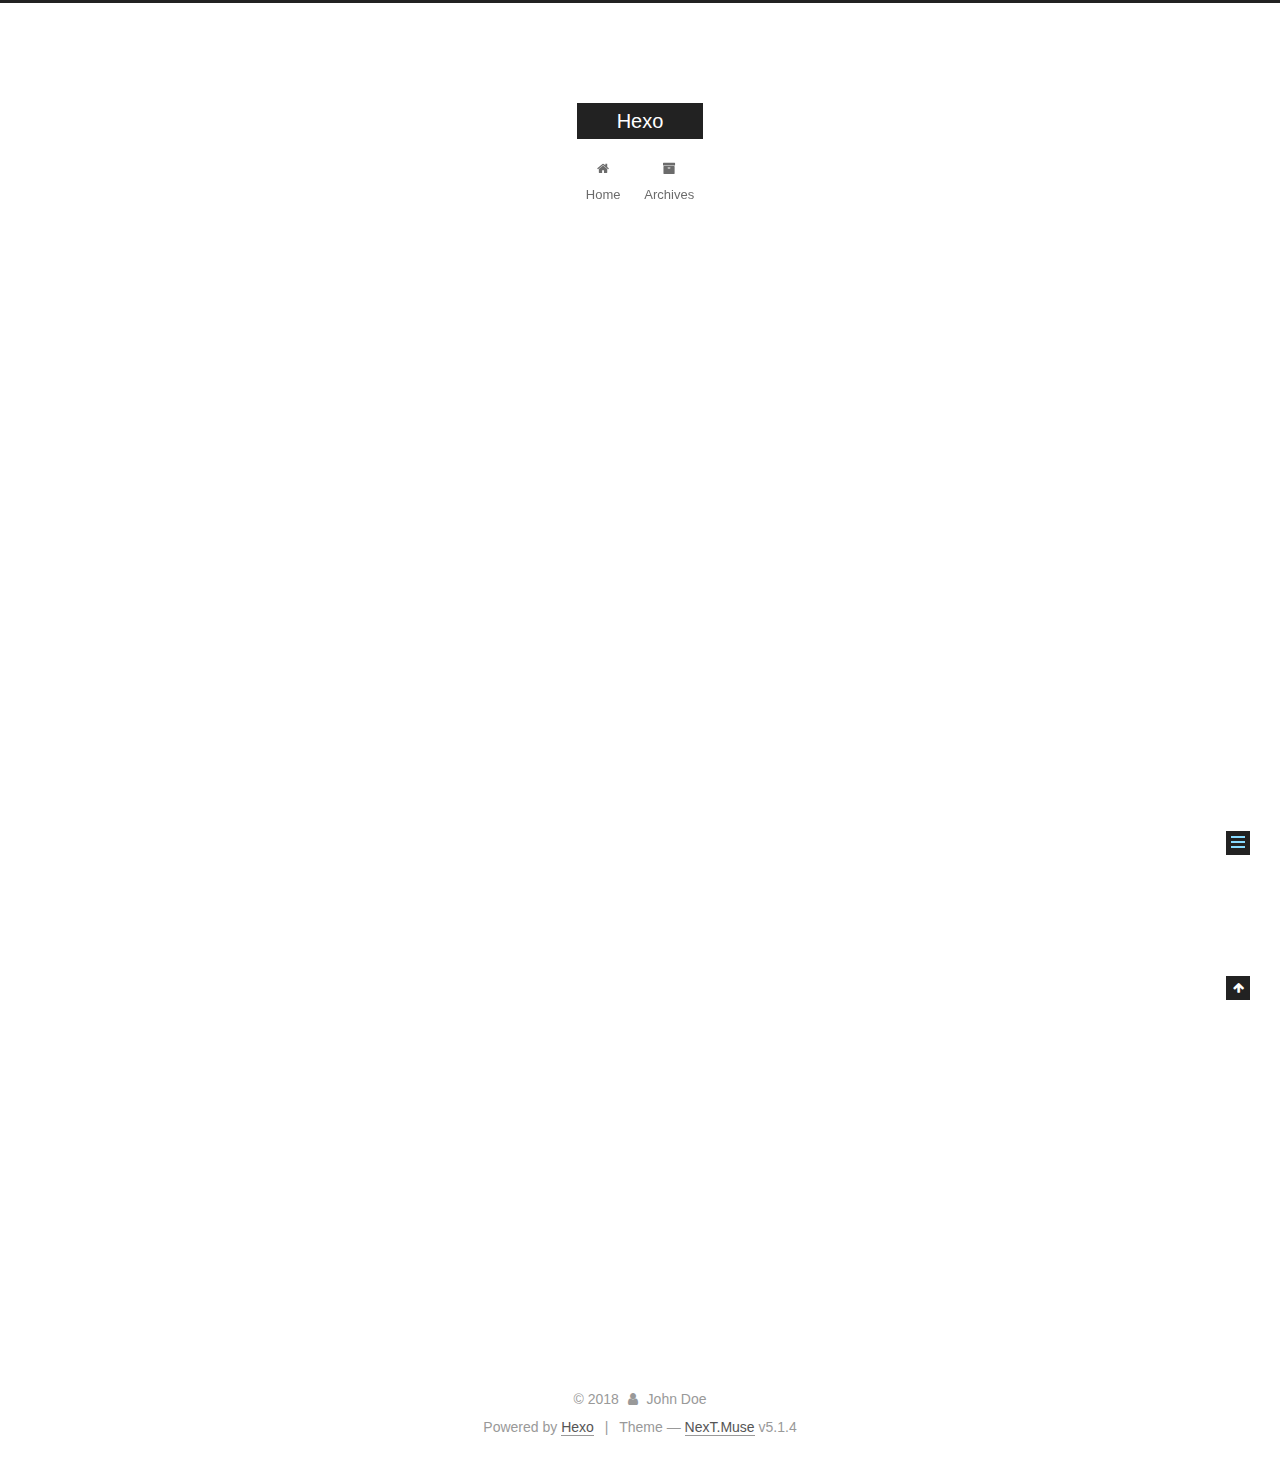
<file: 2018/02/20/hello-world/index.html>
<!DOCTYPE html>



  


<html class="theme-next muse use-motion" lang="">
<head>
  <meta charset="UTF-8"/>
<meta http-equiv="X-UA-Compatible" content="IE=edge" />
<meta name="viewport" content="width=device-width, initial-scale=1, maximum-scale=1"/>
<meta name="theme-color" content="#222">









<meta http-equiv="Cache-Control" content="no-transform" />
<meta http-equiv="Cache-Control" content="no-siteapp" />
















  
  
  <link href="/lib/fancybox/source/jquery.fancybox.css?v=2.1.5" rel="stylesheet" type="text/css" />







<link href="/lib/font-awesome/css/font-awesome.min.css?v=4.6.2" rel="stylesheet" type="text/css" />

<link href="/css/main.css?v=5.1.4" rel="stylesheet" type="text/css" />


  <link rel="apple-touch-icon" sizes="180x180" href="/images/apple-touch-icon-next.png?v=5.1.4">


  <link rel="icon" type="image/png" sizes="32x32" href="/images/favicon-32x32-next.png?v=5.1.4">


  <link rel="icon" type="image/png" sizes="16x16" href="/images/favicon-16x16-next.png?v=5.1.4">


  <link rel="mask-icon" href="/images/logo.svg?v=5.1.4" color="#222">





  <meta name="keywords" content="Hexo, NexT" />










<meta name="description" content="Welcome to Hexo! This is your very first post. Check documentation for more info. If you get any problems when using Hexo, you can find the answer in troubleshooting or you can ask me on GitHub. Quick">
<meta property="og:type" content="article">
<meta property="og:title" content="Hello World">
<meta property="og:url" content="http://yoursite.com/2018/02/20/hello-world/index.html">
<meta property="og:site_name" content="Hexo">
<meta property="og:description" content="Welcome to Hexo! This is your very first post. Check documentation for more info. If you get any problems when using Hexo, you can find the answer in troubleshooting or you can ask me on GitHub. Quick">
<meta property="og:updated_time" content="2018-02-20T06:28:58.001Z">
<meta name="twitter:card" content="summary">
<meta name="twitter:title" content="Hello World">
<meta name="twitter:description" content="Welcome to Hexo! This is your very first post. Check documentation for more info. If you get any problems when using Hexo, you can find the answer in troubleshooting or you can ask me on GitHub. Quick">



<script type="text/javascript" id="hexo.configurations">
  var NexT = window.NexT || {};
  var CONFIG = {
    root: '/',
    scheme: 'Muse',
    version: '5.1.4',
    sidebar: {"position":"left","display":"post","offset":12,"b2t":false,"scrollpercent":false,"onmobile":false},
    fancybox: true,
    tabs: true,
    motion: {"enable":true,"async":false,"transition":{"post_block":"fadeIn","post_header":"slideDownIn","post_body":"slideDownIn","coll_header":"slideLeftIn","sidebar":"slideUpIn"}},
    duoshuo: {
      userId: '0',
      author: 'Author'
    },
    algolia: {
      applicationID: '',
      apiKey: '',
      indexName: '',
      hits: {"per_page":10},
      labels: {"input_placeholder":"Search for Posts","hits_empty":"We didn't find any results for the search: ${query}","hits_stats":"${hits} results found in ${time} ms"}
    }
  };
</script>



  <link rel="canonical" href="http://yoursite.com/2018/02/20/hello-world/"/>





  <title>Hello World | Hexo</title>
  








</head>

<body itemscope itemtype="http://schema.org/WebPage" lang="">

  
  
    
  

  <div class="container sidebar-position-left page-post-detail">
    <div class="headband"></div>

    <header id="header" class="header" itemscope itemtype="http://schema.org/WPHeader">
      <div class="header-inner"><div class="site-brand-wrapper">
  <div class="site-meta ">
    

    <div class="custom-logo-site-title">
      <a href="/"  class="brand" rel="start">
        <span class="logo-line-before"><i></i></span>
        <span class="site-title">Hexo</span>
        <span class="logo-line-after"><i></i></span>
      </a>
    </div>
      
        <p class="site-subtitle"></p>
      
  </div>

  <div class="site-nav-toggle">
    <button>
      <span class="btn-bar"></span>
      <span class="btn-bar"></span>
      <span class="btn-bar"></span>
    </button>
  </div>
</div>

<nav class="site-nav">
  

  
    <ul id="menu" class="menu">
      
        
        <li class="menu-item menu-item-home">
          <a href="/" rel="section">
            
              <i class="menu-item-icon fa fa-fw fa-home"></i> <br />
            
            Home
          </a>
        </li>
      
        
        <li class="menu-item menu-item-archives">
          <a href="/archives/" rel="section">
            
              <i class="menu-item-icon fa fa-fw fa-archive"></i> <br />
            
            Archives
          </a>
        </li>
      

      
    </ul>
  

  
</nav>



 </div>
    </header>

    <main id="main" class="main">
      <div class="main-inner">
        <div class="content-wrap">
          <div id="content" class="content">
            

  <div id="posts" class="posts-expand">
    

  

  
  
  

  <article class="post post-type-normal" itemscope itemtype="http://schema.org/Article">
  
  
  
  <div class="post-block">
    <link itemprop="mainEntityOfPage" href="http://yoursite.com/2018/02/20/hello-world/">

    <span hidden itemprop="author" itemscope itemtype="http://schema.org/Person">
      <meta itemprop="name" content="John Doe">
      <meta itemprop="description" content="">
      <meta itemprop="image" content="/images/avatar.gif">
    </span>

    <span hidden itemprop="publisher" itemscope itemtype="http://schema.org/Organization">
      <meta itemprop="name" content="Hexo">
    </span>

    
      <header class="post-header">

        
        
          <h1 class="post-title" itemprop="name headline">Hello World</h1>
        

        <div class="post-meta">
          <span class="post-time">
            
              <span class="post-meta-item-icon">
                <i class="fa fa-calendar-o"></i>
              </span>
              
                <span class="post-meta-item-text">Posted on</span>
              
              <time title="Post created" itemprop="dateCreated datePublished" datetime="2018-02-20T14:28:58+08:00">
                2018-02-20
              </time>
            

            

            
          </span>

          

          
            
          

          
          

          

          

          

        </div>
      </header>
    

    
    
    
    <div class="post-body" itemprop="articleBody">

      
      

      
        <p>Welcome to <a href="https://hexo.io/" target="_blank" rel="noopener">Hexo</a>! This is your very first post. Check <a href="https://hexo.io/docs/" target="_blank" rel="noopener">documentation</a> for more info. If you get any problems when using Hexo, you can find the answer in <a href="https://hexo.io/docs/troubleshooting.html" target="_blank" rel="noopener">troubleshooting</a> or you can ask me on <a href="https://github.com/hexojs/hexo/issues" target="_blank" rel="noopener">GitHub</a>.</p>
<h2 id="Quick-Start"><a href="#Quick-Start" class="headerlink" title="Quick Start"></a>Quick Start</h2><h3 id="Create-a-new-post"><a href="#Create-a-new-post" class="headerlink" title="Create a new post"></a>Create a new post</h3><figure class="highlight bash"><table><tr><td class="gutter"><pre><span class="line">1</span><br></pre></td><td class="code"><pre><span class="line">$ hexo new <span class="string">"My New Post"</span></span><br></pre></td></tr></table></figure>
<p>More info: <a href="https://hexo.io/docs/writing.html" target="_blank" rel="noopener">Writing</a></p>
<h3 id="Run-server"><a href="#Run-server" class="headerlink" title="Run server"></a>Run server</h3><figure class="highlight bash"><table><tr><td class="gutter"><pre><span class="line">1</span><br></pre></td><td class="code"><pre><span class="line">$ hexo server</span><br></pre></td></tr></table></figure>
<p>More info: <a href="https://hexo.io/docs/server.html" target="_blank" rel="noopener">Server</a></p>
<h3 id="Generate-static-files"><a href="#Generate-static-files" class="headerlink" title="Generate static files"></a>Generate static files</h3><figure class="highlight bash"><table><tr><td class="gutter"><pre><span class="line">1</span><br></pre></td><td class="code"><pre><span class="line">$ hexo generate</span><br></pre></td></tr></table></figure>
<p>More info: <a href="https://hexo.io/docs/generating.html" target="_blank" rel="noopener">Generating</a></p>
<h3 id="Deploy-to-remote-sites"><a href="#Deploy-to-remote-sites" class="headerlink" title="Deploy to remote sites"></a>Deploy to remote sites</h3><figure class="highlight bash"><table><tr><td class="gutter"><pre><span class="line">1</span><br></pre></td><td class="code"><pre><span class="line">$ hexo deploy</span><br></pre></td></tr></table></figure>
<p>More info: <a href="https://hexo.io/docs/deployment.html" target="_blank" rel="noopener">Deployment</a></p>

      
    </div>
    
    
    

    

    

    

    <footer class="post-footer">
      

      
      
      

      
        <div class="post-nav">
          <div class="post-nav-next post-nav-item">
            
          </div>

          <span class="post-nav-divider"></span>

          <div class="post-nav-prev post-nav-item">
            
              <a href="/2018/02/20/my-post/" rel="prev" title="my post">
                my post <i class="fa fa-chevron-right"></i>
              </a>
            
          </div>
        </div>
      

      
      
    </footer>
  </div>
  
  
  
  </article>



    <div class="post-spread">
      
    </div>
  </div>


          </div>
          


          

  



        </div>
        
          
  
  <div class="sidebar-toggle">
    <div class="sidebar-toggle-line-wrap">
      <span class="sidebar-toggle-line sidebar-toggle-line-first"></span>
      <span class="sidebar-toggle-line sidebar-toggle-line-middle"></span>
      <span class="sidebar-toggle-line sidebar-toggle-line-last"></span>
    </div>
  </div>

  <aside id="sidebar" class="sidebar">
    
    <div class="sidebar-inner">

      

      
        <ul class="sidebar-nav motion-element">
          <li class="sidebar-nav-toc sidebar-nav-active" data-target="post-toc-wrap">
            Table of Contents
          </li>
          <li class="sidebar-nav-overview" data-target="site-overview-wrap">
            Overview
          </li>
        </ul>
      

      <section class="site-overview-wrap sidebar-panel">
        <div class="site-overview">
          <div class="site-author motion-element" itemprop="author" itemscope itemtype="http://schema.org/Person">
            
              <p class="site-author-name" itemprop="name">John Doe</p>
              <p class="site-description motion-element" itemprop="description"></p>
          </div>

          <nav class="site-state motion-element">

            
              <div class="site-state-item site-state-posts">
              
                <a href="/archives/">
              
                  <span class="site-state-item-count">2</span>
                  <span class="site-state-item-name">posts</span>
                </a>
              </div>
            

            

            

          </nav>

          

          

          
          

          
          

          

        </div>
      </section>

      
      <!--noindex-->
        <section class="post-toc-wrap motion-element sidebar-panel sidebar-panel-active">
          <div class="post-toc">

            
              
            

            
              <div class="post-toc-content"><ol class="nav"><li class="nav-item nav-level-2"><a class="nav-link" href="#Quick-Start"><span class="nav-number">1.</span> <span class="nav-text">Quick Start</span></a><ol class="nav-child"><li class="nav-item nav-level-3"><a class="nav-link" href="#Create-a-new-post"><span class="nav-number">1.1.</span> <span class="nav-text">Create a new post</span></a></li><li class="nav-item nav-level-3"><a class="nav-link" href="#Run-server"><span class="nav-number">1.2.</span> <span class="nav-text">Run server</span></a></li><li class="nav-item nav-level-3"><a class="nav-link" href="#Generate-static-files"><span class="nav-number">1.3.</span> <span class="nav-text">Generate static files</span></a></li><li class="nav-item nav-level-3"><a class="nav-link" href="#Deploy-to-remote-sites"><span class="nav-number">1.4.</span> <span class="nav-text">Deploy to remote sites</span></a></li></ol></li></ol></div>
            

          </div>
        </section>
      <!--/noindex-->
      

      

    </div>
  </aside>


        
      </div>
    </main>

    <footer id="footer" class="footer">
      <div class="footer-inner">
        <div class="copyright">&copy; <span itemprop="copyrightYear">2018</span>
  <span class="with-love">
    <i class="fa fa-user"></i>
  </span>
  <span class="author" itemprop="copyrightHolder">John Doe</span>

  
</div>


  <div class="powered-by">Powered by <a class="theme-link" target="_blank" href="https://hexo.io">Hexo</a></div>



  <span class="post-meta-divider">|</span>



  <div class="theme-info">Theme &mdash; <a class="theme-link" target="_blank" href="https://github.com/iissnan/hexo-theme-next">NexT.Muse</a> v5.1.4</div>




        







        
      </div>
    </footer>

    
      <div class="back-to-top">
        <i class="fa fa-arrow-up"></i>
        
      </div>
    

    

  </div>

  

<script type="text/javascript">
  if (Object.prototype.toString.call(window.Promise) !== '[object Function]') {
    window.Promise = null;
  }
</script>









  












  
  
    <script type="text/javascript" src="/lib/jquery/index.js?v=2.1.3"></script>
  

  
  
    <script type="text/javascript" src="/lib/fastclick/lib/fastclick.min.js?v=1.0.6"></script>
  

  
  
    <script type="text/javascript" src="/lib/jquery_lazyload/jquery.lazyload.js?v=1.9.7"></script>
  

  
  
    <script type="text/javascript" src="/lib/velocity/velocity.min.js?v=1.2.1"></script>
  

  
  
    <script type="text/javascript" src="/lib/velocity/velocity.ui.min.js?v=1.2.1"></script>
  

  
  
    <script type="text/javascript" src="/lib/fancybox/source/jquery.fancybox.pack.js?v=2.1.5"></script>
  


  


  <script type="text/javascript" src="/js/src/utils.js?v=5.1.4"></script>

  <script type="text/javascript" src="/js/src/motion.js?v=5.1.4"></script>



  
  

  
  <script type="text/javascript" src="/js/src/scrollspy.js?v=5.1.4"></script>
<script type="text/javascript" src="/js/src/post-details.js?v=5.1.4"></script>



  


  <script type="text/javascript" src="/js/src/bootstrap.js?v=5.1.4"></script>



  


  




	





  





  












  





  

  

  

  
  

  

  

  

</body>
</html>
</file>
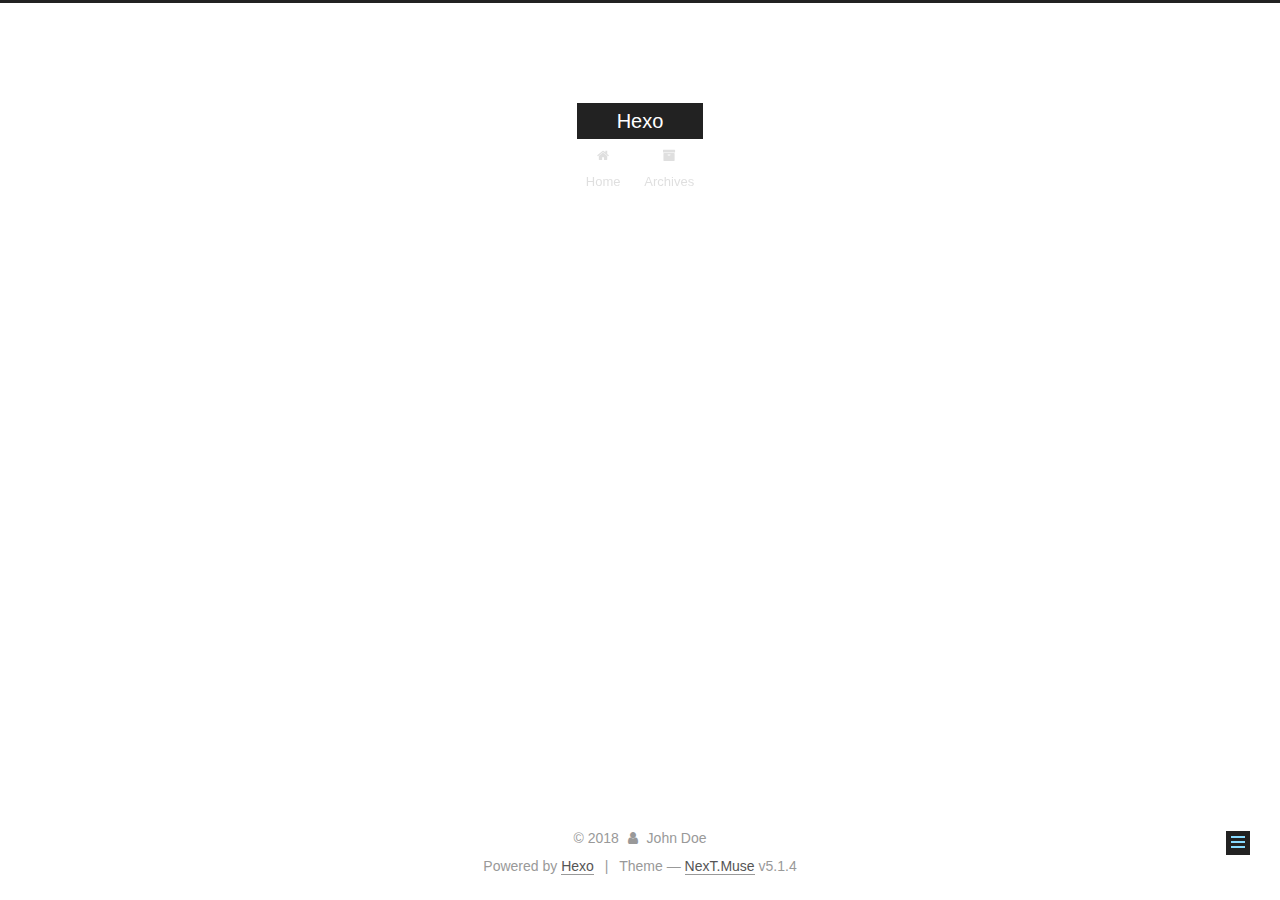
<file: 2018/02/20/my-post/index.html>
<!DOCTYPE html>



  


<html class="theme-next muse use-motion" lang="">
<head>
  <meta charset="UTF-8"/>
<meta http-equiv="X-UA-Compatible" content="IE=edge" />
<meta name="viewport" content="width=device-width, initial-scale=1, maximum-scale=1"/>
<meta name="theme-color" content="#222">









<meta http-equiv="Cache-Control" content="no-transform" />
<meta http-equiv="Cache-Control" content="no-siteapp" />
















  
  
  <link href="/lib/fancybox/source/jquery.fancybox.css?v=2.1.5" rel="stylesheet" type="text/css" />







<link href="/lib/font-awesome/css/font-awesome.min.css?v=4.6.2" rel="stylesheet" type="text/css" />

<link href="/css/main.css?v=5.1.4" rel="stylesheet" type="text/css" />


  <link rel="apple-touch-icon" sizes="180x180" href="/images/apple-touch-icon-next.png?v=5.1.4">


  <link rel="icon" type="image/png" sizes="32x32" href="/images/favicon-32x32-next.png?v=5.1.4">


  <link rel="icon" type="image/png" sizes="16x16" href="/images/favicon-16x16-next.png?v=5.1.4">


  <link rel="mask-icon" href="/images/logo.svg?v=5.1.4" color="#222">





  <meta name="keywords" content="Hexo, NexT" />










<meta property="og:type" content="article">
<meta property="og:title" content="my post">
<meta property="og:url" content="http://yoursite.com/2018/02/20/my-post/index.html">
<meta property="og:site_name" content="Hexo">
<meta property="og:updated_time" content="2018-02-20T08:39:24.625Z">
<meta name="twitter:card" content="summary">
<meta name="twitter:title" content="my post">



<script type="text/javascript" id="hexo.configurations">
  var NexT = window.NexT || {};
  var CONFIG = {
    root: '/',
    scheme: 'Muse',
    version: '5.1.4',
    sidebar: {"position":"left","display":"post","offset":12,"b2t":false,"scrollpercent":false,"onmobile":false},
    fancybox: true,
    tabs: true,
    motion: {"enable":true,"async":false,"transition":{"post_block":"fadeIn","post_header":"slideDownIn","post_body":"slideDownIn","coll_header":"slideLeftIn","sidebar":"slideUpIn"}},
    duoshuo: {
      userId: '0',
      author: 'Author'
    },
    algolia: {
      applicationID: '',
      apiKey: '',
      indexName: '',
      hits: {"per_page":10},
      labels: {"input_placeholder":"Search for Posts","hits_empty":"We didn't find any results for the search: ${query}","hits_stats":"${hits} results found in ${time} ms"}
    }
  };
</script>



  <link rel="canonical" href="http://yoursite.com/2018/02/20/my-post/"/>





  <title>my post | Hexo</title>
  








</head>

<body itemscope itemtype="http://schema.org/WebPage" lang="">

  
  
    
  

  <div class="container sidebar-position-left page-post-detail">
    <div class="headband"></div>

    <header id="header" class="header" itemscope itemtype="http://schema.org/WPHeader">
      <div class="header-inner"><div class="site-brand-wrapper">
  <div class="site-meta ">
    

    <div class="custom-logo-site-title">
      <a href="/"  class="brand" rel="start">
        <span class="logo-line-before"><i></i></span>
        <span class="site-title">Hexo</span>
        <span class="logo-line-after"><i></i></span>
      </a>
    </div>
      
        <p class="site-subtitle"></p>
      
  </div>

  <div class="site-nav-toggle">
    <button>
      <span class="btn-bar"></span>
      <span class="btn-bar"></span>
      <span class="btn-bar"></span>
    </button>
  </div>
</div>

<nav class="site-nav">
  

  
    <ul id="menu" class="menu">
      
        
        <li class="menu-item menu-item-home">
          <a href="/" rel="section">
            
              <i class="menu-item-icon fa fa-fw fa-home"></i> <br />
            
            Home
          </a>
        </li>
      
        
        <li class="menu-item menu-item-archives">
          <a href="/archives/" rel="section">
            
              <i class="menu-item-icon fa fa-fw fa-archive"></i> <br />
            
            Archives
          </a>
        </li>
      

      
    </ul>
  

  
</nav>



 </div>
    </header>

    <main id="main" class="main">
      <div class="main-inner">
        <div class="content-wrap">
          <div id="content" class="content">
            

  <div id="posts" class="posts-expand">
    

  

  
  
  

  <article class="post post-type-normal" itemscope itemtype="http://schema.org/Article">
  
  
  
  <div class="post-block">
    <link itemprop="mainEntityOfPage" href="http://yoursite.com/2018/02/20/my-post/">

    <span hidden itemprop="author" itemscope itemtype="http://schema.org/Person">
      <meta itemprop="name" content="John Doe">
      <meta itemprop="description" content="">
      <meta itemprop="image" content="/images/avatar.gif">
    </span>

    <span hidden itemprop="publisher" itemscope itemtype="http://schema.org/Organization">
      <meta itemprop="name" content="Hexo">
    </span>

    
      <header class="post-header">

        
        
          <h1 class="post-title" itemprop="name headline">my post</h1>
        

        <div class="post-meta">
          <span class="post-time">
            
              <span class="post-meta-item-icon">
                <i class="fa fa-calendar-o"></i>
              </span>
              
                <span class="post-meta-item-text">Posted on</span>
              
              <time title="Post created" itemprop="dateCreated datePublished" datetime="2018-02-20T16:39:24+08:00">
                2018-02-20
              </time>
            

            

            
          </span>

          

          
            
          

          
          

          

          

          

        </div>
      </header>
    

    
    
    
    <div class="post-body" itemprop="articleBody">

      
      

      
        
      
    </div>
    
    
    

    

    

    

    <footer class="post-footer">
      

      
      
      

      
        <div class="post-nav">
          <div class="post-nav-next post-nav-item">
            
              <a href="/2018/02/20/hello-world/" rel="next" title="Hello World">
                <i class="fa fa-chevron-left"></i> Hello World
              </a>
            
          </div>

          <span class="post-nav-divider"></span>

          <div class="post-nav-prev post-nav-item">
            
          </div>
        </div>
      

      
      
    </footer>
  </div>
  
  
  
  </article>



    <div class="post-spread">
      
    </div>
  </div>


          </div>
          


          

  



        </div>
        
          
  
  <div class="sidebar-toggle">
    <div class="sidebar-toggle-line-wrap">
      <span class="sidebar-toggle-line sidebar-toggle-line-first"></span>
      <span class="sidebar-toggle-line sidebar-toggle-line-middle"></span>
      <span class="sidebar-toggle-line sidebar-toggle-line-last"></span>
    </div>
  </div>

  <aside id="sidebar" class="sidebar">
    
    <div class="sidebar-inner">

      

      

      <section class="site-overview-wrap sidebar-panel sidebar-panel-active">
        <div class="site-overview">
          <div class="site-author motion-element" itemprop="author" itemscope itemtype="http://schema.org/Person">
            
              <p class="site-author-name" itemprop="name">John Doe</p>
              <p class="site-description motion-element" itemprop="description"></p>
          </div>

          <nav class="site-state motion-element">

            
              <div class="site-state-item site-state-posts">
              
                <a href="/archives/">
              
                  <span class="site-state-item-count">2</span>
                  <span class="site-state-item-name">posts</span>
                </a>
              </div>
            

            

            

          </nav>

          

          

          
          

          
          

          

        </div>
      </section>

      

      

    </div>
  </aside>


        
      </div>
    </main>

    <footer id="footer" class="footer">
      <div class="footer-inner">
        <div class="copyright">&copy; <span itemprop="copyrightYear">2018</span>
  <span class="with-love">
    <i class="fa fa-user"></i>
  </span>
  <span class="author" itemprop="copyrightHolder">John Doe</span>

  
</div>


  <div class="powered-by">Powered by <a class="theme-link" target="_blank" href="https://hexo.io">Hexo</a></div>



  <span class="post-meta-divider">|</span>



  <div class="theme-info">Theme &mdash; <a class="theme-link" target="_blank" href="https://github.com/iissnan/hexo-theme-next">NexT.Muse</a> v5.1.4</div>




        







        
      </div>
    </footer>

    
      <div class="back-to-top">
        <i class="fa fa-arrow-up"></i>
        
      </div>
    

    

  </div>

  

<script type="text/javascript">
  if (Object.prototype.toString.call(window.Promise) !== '[object Function]') {
    window.Promise = null;
  }
</script>









  












  
  
    <script type="text/javascript" src="/lib/jquery/index.js?v=2.1.3"></script>
  

  
  
    <script type="text/javascript" src="/lib/fastclick/lib/fastclick.min.js?v=1.0.6"></script>
  

  
  
    <script type="text/javascript" src="/lib/jquery_lazyload/jquery.lazyload.js?v=1.9.7"></script>
  

  
  
    <script type="text/javascript" src="/lib/velocity/velocity.min.js?v=1.2.1"></script>
  

  
  
    <script type="text/javascript" src="/lib/velocity/velocity.ui.min.js?v=1.2.1"></script>
  

  
  
    <script type="text/javascript" src="/lib/fancybox/source/jquery.fancybox.pack.js?v=2.1.5"></script>
  


  


  <script type="text/javascript" src="/js/src/utils.js?v=5.1.4"></script>

  <script type="text/javascript" src="/js/src/motion.js?v=5.1.4"></script>



  
  

  
  <script type="text/javascript" src="/js/src/scrollspy.js?v=5.1.4"></script>
<script type="text/javascript" src="/js/src/post-details.js?v=5.1.4"></script>



  


  <script type="text/javascript" src="/js/src/bootstrap.js?v=5.1.4"></script>



  


  




	





  





  












  





  

  

  

  
  

  

  

  

</body>
</html>
</file>
<file: css/main.css>
/* normalize.css v3.0.2 | MIT License | git.io/normalize */
html {
  font-family: sans-serif; /* 1 */
  -ms-text-size-adjust: 100%; /* 2 */
  -webkit-text-size-adjust: 100%; /* 2 */
}
body {
  margin: 0;
}
article,
aside,
details,
figcaption,
figure,
footer,
header,
hgroup,
main,
menu,
nav,
section,
summary {
  display: block;
}
audio,
canvas,
progress,
video {
  display: inline-block; /* 1 */
  vertical-align: baseline; /* 2 */
}
audio:not([controls]) {
  display: none;
  height: 0;
}
[hidden],
template {
  display: none;
}
a {
  background-color: transparent;
}
a:active,
a:hover {
  outline: 0;
}
abbr[title] {
  border-bottom: 1px dotted;
}
b,
strong {
  font-weight: bold;
}
dfn {
  font-style: italic;
}
h1 {
  font-size: 2em;
  margin: 0.67em 0;
}
mark {
  background: #ff0;
  color: #000;
}
small {
  font-size: 80%;
}
sub,
sup {
  font-size: 75%;
  line-height: 0;
  position: relative;
  vertical-align: baseline;
}
sup {
  top: -0.5em;
}
sub {
  bottom: -0.25em;
}
img {
  border: 0;
}
svg:not(:root) {
  overflow: hidden;
}
figure {
  margin: 1em 40px;
}
hr {
  -moz-box-sizing: content-box;
  box-sizing: content-box;
  height: 0;
}
pre {
  overflow: auto;
}
code,
kbd,
pre,
samp {
  font-family: monospace, monospace;
  font-size: 1em;
}
button,
input,
optgroup,
select,
textarea {
  color: inherit; /* 1 */
  font: inherit; /* 2 */
  margin: 0; /* 3 */
}
button {
  overflow: visible;
}
button,
select {
  text-transform: none;
}
button,
html input[type="button"],
input[type="reset"],
input[type="submit"] {
  -webkit-appearance: button; /* 2 */
  cursor: pointer; /* 3 */
}
button[disabled],
html input[disabled] {
  cursor: default;
}
button::-moz-focus-inner,
input::-moz-focus-inner {
  border: 0;
  padding: 0;
}
input {
  line-height: normal;
}
input[type="checkbox"],
input[type="radio"] {
  box-sizing: border-box; /* 1 */
  padding: 0; /* 2 */
}
input[type="number"]::-webkit-inner-spin-button,
input[type="number"]::-webkit-outer-spin-button {
  height: auto;
}
input[type="search"] {
  -webkit-appearance: textfield; /* 1 */
  -moz-box-sizing: content-box;
  -webkit-box-sizing: content-box; /* 2 */
  box-sizing: content-box;
}
input[type="search"]::-webkit-search-cancel-button,
input[type="search"]::-webkit-search-decoration {
  -webkit-appearance: none;
}
fieldset {
  border: 1px solid #c0c0c0;
  margin: 0 2px;
  padding: 0.35em 0.625em 0.75em;
}
legend {
  border: 0; /* 1 */
  padding: 0; /* 2 */
}
textarea {
  overflow: auto;
}
optgroup {
  font-weight: bold;
}
table {
  border-collapse: collapse;
  border-spacing: 0;
}
td,
th {
  padding: 0;
}
::selection {
  background: #262a30;
  color: #fff;
}
body {
  position: relative;
  font-family: 'Lato', "PingFang SC", "Microsoft YaHei", sans-serif;
  font-size: 14px;
  line-height: 2;
  color: #555;
  background: #fff;
}
@media (max-width: 767px) {
  body {
    padding-right: 0 !important;
  }
}
@media (min-width: 768px) and (max-width: 991px) {
  body {
    padding-right: 0 !important;
  }
}
@media (min-width: 1600px) {
  body {
    font-size: 16px;
  }
}
h1,
h2,
h3,
h4,
h5,
h6 {
  margin: 0;
  padding: 0;
  font-weight: bold;
  line-height: 1.5;
  font-family: 'Lato', "PingFang SC", "Microsoft YaHei", sans-serif;
}
h2,
h3,
h4,
h5,
h6 {
  margin: 20px 0 15px;
}
h1 {
  font-size: 22px;
}
@media (max-width: 767px) {
  h1 {
    font-size: 18px;
  }
}
h2 {
  font-size: 20px;
}
@media (max-width: 767px) {
  h2 {
    font-size: 16px;
  }
}
h3 {
  font-size: 18px;
}
@media (max-width: 767px) {
  h3 {
    font-size: 14px;
  }
}
h4 {
  font-size: 16px;
}
@media (max-width: 767px) {
  h4 {
    font-size: 12px;
  }
}
h5 {
  font-size: 14px;
}
@media (max-width: 767px) {
  h5 {
    font-size: 10px;
  }
}
h6 {
  font-size: 12px;
}
@media (max-width: 767px) {
  h6 {
    font-size: 8px;
  }
}
p {
  margin: 0 0 20px 0;
}
a {
  color: #555;
  text-decoration: none;
  outline: none;
  border-bottom: 1px solid #999;
  word-wrap: break-word;
}
a:hover {
  color: #222;
  border-bottom-color: #222;
}
blockquote {
  margin: 0;
  padding: 0;
}
img {
  display: block;
  margin: auto;
  max-width: 100%;
  height: auto;
}
hr {
  margin: 40px 0;
  height: 3px;
  border: none;
  background-color: #ddd;
  background-image: repeating-linear-gradient(-45deg, #fff, #fff 4px, transparent 4px, transparent 8px);
}
blockquote {
  padding: 0 15px;
  color: #666;
  border-left: 4px solid #ddd;
}
blockquote cite::before {
  content: "-";
  padding: 0 5px;
}
dt {
  font-weight: 700;
}
dd {
  margin: 0;
  padding: 0;
}
kbd {
  border: 1px solid #ccc;
  border-radius: 0.2em;
  box-shadow: 0.1em 0.1em 0.2em rgba(0,0,0,0.1);
  background-color: #f9f9f9;
  font-family: inherit;
  background-image: -webkit-linear-gradient(top, #eee, #fff, #eee);
  padding: 0.1em 0.3em;
  white-space: nowrap;
}
.text-left {
  text-align: left;
}
.text-center {
  text-align: center;
}
.text-right {
  text-align: right;
}
.text-justify {
  text-align: justify;
}
.text-nowrap {
  white-space: nowrap;
}
.text-lowercase {
  text-transform: lowercase;
}
.text-uppercase {
  text-transform: uppercase;
}
.text-capitalize {
  text-transform: capitalize;
}
.center-block {
  display: block;
  margin-left: auto;
  margin-right: auto;
}
.clearfix:before,
.clearfix:after {
  content: " ";
  display: table;
}
.clearfix:after {
  clear: both;
}
.pullquote {
  width: 45%;
}
.pullquote.left {
  float: left;
  margin-left: 5px;
  margin-right: 10px;
}
.pullquote.right {
  float: right;
  margin-left: 10px;
  margin-right: 5px;
}
.affix.affix.affix {
  position: fixed;
}
.translation {
  margin-top: -20px;
  font-size: 14px;
  color: #999;
}
.scrollbar-measure {
  width: 100px;
  height: 100px;
  overflow: scroll;
  position: absolute;
  top: -9999px;
}
.use-motion .motion-element {
  opacity: 0;
}
table {
  margin: 20px 0;
  width: 100%;
  border-collapse: collapse;
  border-spacing: 0;
  border: 1px solid #ddd;
  font-size: 14px;
  table-layout: fixed;
  word-wrap: break-all;
}
table>tbody>tr:nth-of-type(odd) {
  background-color: #f9f9f9;
}
table>tbody>tr:hover {
  background-color: #f5f5f5;
}
caption,
th,
td {
  padding: 8px;
  text-align: left;
  vertical-align: middle;
  font-weight: normal;
}
th,
td {
  border-bottom: 3px solid #ddd;
  border-right: 1px solid #eee;
}
th {
  padding-bottom: 10px;
  font-weight: 700;
}
td {
  border-bottom-width: 1px;
}
html,
body {
  height: 100%;
}
.container {
  position: relative;
  min-height: 100%;
}
.header-inner {
  margin: 0 auto;
  padding: 100px 0 70px;
  width: 700px;
}
@media (min-width: 1600px) {
  .container .header-inner {
    width: 900px;
  }
}
.main {
  padding-bottom: 150px;
}
.main-inner {
  margin: 0 auto;
  width: 700px;
}
@media (min-width: 1600px) {
  .container .main-inner {
    width: 900px;
  }
}
.footer {
  position: absolute;
  left: 0;
  bottom: 0;
  width: 100%;
  min-height: 50px;
}
.footer-inner {
  box-sizing: border-box;
  margin: 20px auto;
  width: 700px;
}
@media (min-width: 1600px) {
  .container .footer-inner {
    width: 900px;
  }
}
pre,
.highlight {
  overflow: auto;
  margin: 20px 0;
  padding: 0;
  font-size: 13px;
  color: #4d4d4c;
  background: #f7f7f7;
  line-height: 1.6;
}
pre,
code {
  font-family: consolas, Menlo, "PingFang SC", "Microsoft YaHei", monospace;
}
code {
  padding: 2px 4px;
  word-wrap: break-word;
  color: #555;
  background: #eee;
  border-radius: 3px;
  font-size: 13px;
}
pre {
  padding: 10px;
}
pre code {
  padding: 0;
  color: #4d4d4c;
  background: none;
  text-shadow: none;
}
.highlight {
  border-radius: 1px;
}
.highlight pre {
  border: none;
  margin: 0;
  padding: 10px 0;
}
.highlight table {
  margin: 0;
  width: auto;
  border: none;
}
.highlight td {
  border: none;
  padding: 0;
}
.highlight figcaption {
  font-size: 1em;
  color: #4d4d4c;
  line-height: 1em;
  margin-bottom: 1em;
}
.highlight figcaption:before,
.highlight figcaption:after {
  content: " ";
  display: table;
}
.highlight figcaption:after {
  clear: both;
}
.highlight figcaption a {
  float: right;
  color: #4d4d4c;
}
.highlight figcaption a:hover {
  border-bottom-color: #4d4d4c;
}
.highlight .gutter pre {
  padding-left: 10px;
  padding-right: 10px;
  color: #869194;
  text-align: right;
  background-color: #eff2f3;
}
.highlight .code pre {
  width: 100%;
  padding-left: 10px;
  padding-right: 10px;
  background-color: #f7f7f7;
}
.highlight .line {
  height: 20px;
}
.gutter {
  -webkit-user-select: none;
  -moz-user-select: none;
  -ms-user-select: none;
  user-select: none;
}
.gist table {
  width: auto;
}
.gist table td {
  border: none;
}
pre .deletion {
  background: #fdd;
}
pre .addition {
  background: #dfd;
}
pre .meta {
  color: #8959a8;
}
pre .comment {
  color: #8e908c;
}
pre .variable,
pre .attribute,
pre .tag,
pre .regexp,
pre .ruby .constant,
pre .xml .tag .title,
pre .xml .pi,
pre .xml .doctype,
pre .html .doctype,
pre .css .id,
pre .css .class,
pre .css .pseudo {
  color: #c82829;
}
pre .number,
pre .preprocessor,
pre .built_in,
pre .literal,
pre .params,
pre .constant,
pre .command {
  color: #f5871f;
}
pre .ruby .class .title,
pre .css .rules .attribute,
pre .string,
pre .value,
pre .inheritance,
pre .header,
pre .ruby .symbol,
pre .xml .cdata,
pre .special,
pre .number,
pre .formula {
  color: #718c00;
}
pre .title,
pre .css .hexcolor {
  color: #3e999f;
}
pre .function,
pre .python .decorator,
pre .python .title,
pre .ruby .function .title,
pre .ruby .title .keyword,
pre .perl .sub,
pre .javascript .title,
pre .coffeescript .title {
  color: #4271ae;
}
pre .keyword,
pre .javascript .function {
  color: #8959a8;
}
.full-image.full-image.full-image.full-image {
  border: none;
  max-width: 100%;
  width: auto;
  margin: 20px auto 25px;
}
@media (min-width: 992px) {
  .full-image.full-image.full-image.full-image {
    max-width: none;
    width: 110%;
    margin: 25px -5%;
  }
}
.blockquote-center,
.page-home .post-type-quote blockquote,
.page-post-detail .post-type-quote blockquote {
  position: relative;
  margin: 40px 0;
  padding: 0;
  border-left: none;
  text-align: center;
}
.blockquote-center::before,
.page-home .post-type-quote blockquote::before,
.page-post-detail .post-type-quote blockquote::before,
.blockquote-center::after,
.page-home .post-type-quote blockquote::after,
.page-post-detail .post-type-quote blockquote::after {
  position: absolute;
  content: ' ';
  display: block;
  width: 100%;
  height: 24px;
  opacity: 0.2;
  background-repeat: no-repeat;
  background-position: 0 -6px;
  background-size: 22px 22px;
}
.blockquote-center::before,
.page-home .post-type-quote blockquote::before,
.page-post-detail .post-type-quote blockquote::before {
  top: -20px;
  background-image: url("../images/quote-l.svg");
  border-top: 1px solid #ccc;
}
.blockquote-center::after,
.page-home .post-type-quote blockquote::after,
.page-post-detail .post-type-quote blockquote::after {
  bottom: -20px;
  background-image: url("../images/quote-r.svg");
  border-bottom: 1px solid #ccc;
  background-position: 100% 8px;
}
.blockquote-center p,
.page-home .post-type-quote blockquote p,
.page-post-detail .post-type-quote blockquote p,
.blockquote-center div,
.page-home .post-type-quote blockquote div,
.page-post-detail .post-type-quote blockquote div {
  text-align: center;
}
.post .post-body .group-picture img {
  box-sizing: border-box;
  padding: 0 3px;
  border: none;
}
.post .group-picture-row {
  overflow: hidden;
  margin-top: 6px;
}
.post .group-picture-row:first-child {
  margin-top: 0;
}
.post .group-picture-column {
  float: left;
}
.page-post-detail .post-body .group-picture-column {
  float: none;
  margin-top: 10px;
  width: auto !important;
}
.page-post-detail .post-body .group-picture-column img {
  margin: 0 auto;
}
.page-archive .group-picture-container {
  overflow: hidden;
}
.page-archive .group-picture-row {
  float: left;
}
.page-archive .group-picture-row:first-child {
  margin-top: 6px;
}
.page-archive .group-picture-column {
  max-width: 150px;
  max-height: 150px;
}
.post-body .note {
  position: relative;
  padding: 15px;
  margin-bottom: 20px;
  border: 1px solid #eee;
  border-left-width: 5px;
  border-radius: 3px;
}
.post-body .note h2,
.post-body .note h3,
.post-body .note h4,
.post-body .note h5,
.post-body .note h6 {
  margin-top: 0;
  margin-bottom: 0;
  border-bottom: initial;
  padding-top: 0 !important;
}
.post-body .note p:first-child,
.post-body .note ul:first-child,
.post-body .note ol:first-child,
.post-body .note table:first-child,
.post-body .note pre:first-child,
.post-body .note blockquote:first-child {
  margin-top: 0;
}
.post-body .note p:last-child,
.post-body .note ul:last-child,
.post-body .note ol:last-child,
.post-body .note table:last-child,
.post-body .note pre:last-child,
.post-body .note blockquote:last-child {
  margin-bottom: 0;
}
.post-body .note.default {
  border-left-color: #777;
}
.post-body .note.default h2,
.post-body .note.default h3,
.post-body .note.default h4,
.post-body .note.default h5,
.post-body .note.default h6 {
  color: #777;
}
.post-body .note.primary {
  border-left-color: #6f42c1;
}
.post-body .note.primary h2,
.post-body .note.primary h3,
.post-body .note.primary h4,
.post-body .note.primary h5,
.post-body .note.primary h6 {
  color: #6f42c1;
}
.post-body .note.info {
  border-left-color: #428bca;
}
.post-body .note.info h2,
.post-body .note.info h3,
.post-body .note.info h4,
.post-body .note.info h5,
.post-body .note.info h6 {
  color: #428bca;
}
.post-body .note.success {
  border-left-color: #5cb85c;
}
.post-body .note.success h2,
.post-body .note.success h3,
.post-body .note.success h4,
.post-body .note.success h5,
.post-body .note.success h6 {
  color: #5cb85c;
}
.post-body .note.warning {
  border-left-color: #f0ad4e;
}
.post-body .note.warning h2,
.post-body .note.warning h3,
.post-body .note.warning h4,
.post-body .note.warning h5,
.post-body .note.warning h6 {
  color: #f0ad4e;
}
.post-body .note.danger {
  border-left-color: #d9534f;
}
.post-body .note.danger h2,
.post-body .note.danger h3,
.post-body .note.danger h4,
.post-body .note.danger h5,
.post-body .note.danger h6 {
  color: #d9534f;
}
.post-body .label {
  display: inline;
  padding: 0 2px;
  white-space: nowrap;
}
.post-body .label.default {
  background-color: #f0f0f0;
}
.post-body .label.primary {
  background-color: #efe6f7;
}
.post-body .label.info {
  background-color: #e5f2f8;
}
.post-body .label.success {
  background-color: #e7f4e9;
}
.post-body .label.warning {
  background-color: #fcf6e1;
}
.post-body .label.danger {
  background-color: #fae8eb;
}
.post-body .tabs {
  position: relative;
  display: block;
  margin-bottom: 20px;
  padding-top: 10px;
}
.post-body .tabs ul.nav-tabs {
  margin: 0;
  padding: 0;
  display: flex;
  margin-bottom: -1px;
}
@media (max-width: 413px) {
  .post-body .tabs ul.nav-tabs {
    display: block;
    margin-bottom: 5px;
  }
}
.post-body .tabs ul.nav-tabs li.tab {
  list-style-type: none !important;
  margin: 0 0.25em 0 0;
  border-top: 3px solid transparent;
  border-left: 1px solid transparent;
  border-right: 1px solid transparent;
}
@media (max-width: 413px) {
  .post-body .tabs ul.nav-tabs li.tab {
    margin: initial;
    border-top: 1px solid transparent;
    border-left: 3px solid transparent;
    border-right: 1px solid transparent;
    border-bottom: 1px solid transparent;
  }
}
.post-body .tabs ul.nav-tabs li.tab a {
  outline: 0;
  border-bottom: initial;
  display: block;
  line-height: 1.8em;
  padding: 0.25em 0.75em;
  transition-duration: 0.2s;
  transition-timing-function: ease-out;
  transition-delay: 0s;
}
.post-body .tabs ul.nav-tabs li.tab a i {
  width: 1.285714285714286em;
}
.post-body .tabs ul.nav-tabs li.tab.active {
  border-top: 3px solid #fc6423;
  border-left: 1px solid #ddd;
  border-right: 1px solid #ddd;
  background-color: #fff;
}
@media (max-width: 413px) {
  .post-body .tabs ul.nav-tabs li.tab.active {
    border-top: 1px solid #ddd;
    border-left: 3px solid #fc6423;
    border-right: 1px solid #ddd;
    border-bottom: 1px solid #ddd;
  }
}
.post-body .tabs ul.nav-tabs li.tab.active a {
  cursor: default;
  color: #555;
}
.post-body .tabs .tab-content {
  background-color: #fff;
}
.post-body .tabs .tab-content .tab-pane {
  border: 1px solid #ddd;
  padding: 20px 20px 0 20px;
}
.post-body .tabs .tab-content .tab-pane:not(.active) {
  display: none !important;
}
.post-body .tabs .tab-content .tab-pane.active {
  display: block !important;
}
.btn {
  display: inline-block;
  padding: 0 20px;
  font-size: 14px;
  color: #fff;
  background: #222;
  border: 2px solid #222;
  text-decoration: none;
  border-radius: 0;
  transition-property: background-color;
  transition-duration: 0.2s;
  transition-timing-function: ease-in-out;
  transition-delay: 0s;
  line-height: 2;
}
.btn:hover {
  border-color: #222;
  color: #222;
  background: #fff;
}
.btn +.btn {
  margin: 0 0 8px 8px;
}
.btn .fa-fw {
  width: 1.285714285714286em;
  text-align: left;
}
.btn-bar {
  display: block;
  width: 22px;
  height: 2px;
  background: #555;
  border-radius: 1px;
}
.btn-bar+.btn-bar {
  margin-top: 4px;
}
.pagination {
  margin: 120px 0 40px;
  text-align: center;
  border-top: 1px solid #eee;
}
.page-number-basic,
.pagination .prev,
.pagination .next,
.pagination .page-number,
.pagination .space {
  display: inline-block;
  position: relative;
  top: -1px;
  margin: 0 10px;
  padding: 0 11px;
}
@media (max-width: 767px) {
  .page-number-basic,
  .pagination .prev,
  .pagination .next,
  .pagination .page-number,
  .pagination .space {
    margin: 0 5px;
  }
}
.pagination .prev,
.pagination .next,
.pagination .page-number {
  border-bottom: 0;
  border-top: 1px solid #eee;
  transition-property: border-color;
  transition-duration: 0.2s;
  transition-timing-function: ease-in-out;
  transition-delay: 0s;
}
.pagination .prev:hover,
.pagination .next:hover,
.pagination .page-number:hover {
  border-top-color: #222;
}
.pagination .space {
  padding: 0;
  margin: 0;
}
.pagination .prev {
  margin-left: 0;
}
.pagination .next {
  margin-right: 0;
}
.pagination .page-number.current {
  color: #fff;
  background: #ccc;
  border-top-color: #ccc;
}
@media (max-width: 767px) {
  .pagination {
    border-top: none;
  }
  .pagination .prev,
  .pagination .next,
  .pagination .page-number {
    margin-bottom: 10px;
    border-top: 0;
    border-bottom: 1px solid #eee;
    padding: 0 10px;
  }
  .pagination .prev:hover,
  .pagination .next:hover,
  .pagination .page-number:hover {
    border-bottom-color: #222;
  }
}
.comments {
  margin: 60px 20px 0;
}
.tag-cloud {
  text-align: center;
}
.tag-cloud a {
  display: inline-block;
  margin: 10px;
}
.back-to-top {
  box-sizing: border-box;
  position: fixed;
  bottom: -100px;
  right: 30px;
  z-index: 1050;
  padding: 0 6px;
  width: 24px;
  background: #222;
  font-size: 12px;
  opacity: 1;
  color: #fff;
  cursor: pointer;
  text-align: center;
  -webkit-transform: translateZ(0);
  transition-property: bottom;
  transition-duration: 0.2s;
  transition-timing-function: ease-in-out;
  transition-delay: 0s;
}
@media (min-width: 768px) and (max-width: 991px) {
  .back-to-top {
    display: none !important;
  }
}
@media (max-width: 767px) {
  .back-to-top {
    display: none !important;
  }
}
.back-to-top.back-to-top-on {
  bottom: 19px;
}
.header {
  background: transparent;
}
.header-inner {
  position: relative;
}
.headband {
  height: 3px;
  background: #222;
}
.site-meta {
  margin: 0;
  text-align: center;
}
@media (max-width: 767px) {
  .site-meta {
    text-align: center;
  }
}
.brand {
  position: relative;
  display: inline-block;
  padding: 0 40px;
  color: #fff;
  background: #222;
  border-bottom: none;
}
.brand:hover {
  color: #fff;
}
.logo {
  display: inline-block;
  margin-right: 5px;
  line-height: 36px;
  vertical-align: top;
}
.site-title {
  display: inline-block;
  vertical-align: top;
  line-height: 36px;
  font-size: 20px;
  font-weight: normal;
  font-family: 'Lato', "PingFang SC", "Microsoft YaHei", sans-serif;
}
.site-subtitle {
  margin-top: 10px;
  font-size: 13px;
  color: #999;
}
.use-motion .brand {
  opacity: 0;
}
.use-motion .logo,
.use-motion .site-title,
.use-motion .site-subtitle {
  opacity: 0;
  position: relative;
  top: -10px;
}
.site-nav-toggle {
  display: none;
  position: absolute;
  top: 10px;
  left: 10px;
}
@media (max-width: 767px) {
  .site-nav-toggle {
    display: block;
  }
}
.site-nav-toggle button {
  margin-top: 2px;
  padding: 9px 10px;
  background: transparent;
  border: none;
}
@media (max-width: 767px) {
  .site-nav {
    display: none;
    margin: 0 -10px;
    padding: 0 10px;
    clear: both;
    border-top: 1px solid #ddd;
  }
}
@media (min-width: 768px) and (max-width: 991px) {
  .site-nav {
    display: block !important;
  }
}
@media (min-width: 992px) {
  .site-nav {
    display: block !important;
  }
}
.menu {
  margin-top: 20px;
  padding-left: 0;
  text-align: center;
}
.menu .menu-item {
  display: inline-block;
  margin: 0 10px;
  list-style: none;
}
@media screen and (max-width: 767px) {
  .menu .menu-item {
    margin-top: 10px;
  }
}
.menu .menu-item a {
  display: block;
  font-size: 13px;
  line-height: inherit;
  border-bottom: 1px solid transparent;
  transition-property: border-color;
  transition-duration: 0.2s;
  transition-timing-function: ease-in-out;
  transition-delay: 0s;
}
.menu .menu-item a:hover {
  border-bottom-color: #222;
}
.menu .menu-item .fa {
  margin-right: 5px;
}
.use-motion .menu-item {
  opacity: 0;
}
.post-body {
  font-family: 'Lato', "PingFang SC", "Microsoft YaHei", sans-serif;
}
@media (max-width: 767px) {
  .post-body {
    word-break: break-word;
  }
}
.post-body .fancybox img {
  display: block !important;
  margin: 0 auto;
  cursor: pointer;
  cursor: zoom-in;
  cursor: -webkit-zoom-in;
}
.post-body .image-caption,
.post-body .figure .caption {
  margin: -20px auto 15px;
  text-align: center;
  font-size: 14px;
  color: #999;
  font-weight: bold;
  line-height: 1;
}
.post-sticky-flag {
  display: inline-block;
  font-size: 16px;
  -ms-transform: rotate(30deg);
  -webkit-transform: rotate(30deg);
  -moz-transform: rotate(30deg);
  -ms-transform: rotate(30deg);
  -o-transform: rotate(30deg);
  transform: rotate(30deg);
}
.use-motion .post-block,
.use-motion .pagination,
.use-motion .comments {
  opacity: 0;
}
.use-motion .post-header {
  opacity: 0;
}
.use-motion .post-body {
  opacity: 0;
}
.use-motion .collection-title {
  opacity: 0;
}
.posts-expand {
  padding-top: 40px;
}
@media (max-width: 767px) {
  .posts-expand {
    margin: 0 20px;
  }
  .post-body pre .gutter pre {
    padding-right: 10px;
  }
  .post-body .highlight {
    margin-left: 0px;
    margin-right: 0px;
    padding: 0;
  }
  .post-body .highlight .gutter pre {
    padding-right: 10px;
  }
}
@media (min-width: 992px) {
  .posts-expand .post-body {
    text-align: justify;
  }
}
.posts-expand .post-body h2,
.posts-expand .post-body h3,
.posts-expand .post-body h4,
.posts-expand .post-body h5,
.posts-expand .post-body h6 {
  padding-top: 10px;
}
.posts-expand .post-body h2 .header-anchor,
.posts-expand .post-body h3 .header-anchor,
.posts-expand .post-body h4 .header-anchor,
.posts-expand .post-body h5 .header-anchor,
.posts-expand .post-body h6 .header-anchor {
  float: right;
  margin-left: 10px;
  color: #ccc;
  border-bottom-style: none;
  visibility: hidden;
}
.posts-expand .post-body h2 .header-anchor:hover,
.posts-expand .post-body h3 .header-anchor:hover,
.posts-expand .post-body h4 .header-anchor:hover,
.posts-expand .post-body h5 .header-anchor:hover,
.posts-expand .post-body h6 .header-anchor:hover {
  color: inherit;
}
.posts-expand .post-body h2:hover .header-anchor,
.posts-expand .post-body h3:hover .header-anchor,
.posts-expand .post-body h4:hover .header-anchor,
.posts-expand .post-body h5:hover .header-anchor,
.posts-expand .post-body h6:hover .header-anchor {
  visibility: visible;
}
.posts-expand .post-body ul li {
  list-style: circle;
}
.posts-expand .post-body img {
  box-sizing: border-box;
  margin: auto;
  padding: 3px;
  border: 1px solid #ddd;
}
.posts-expand .post-body .fancybox img {
  margin: 0 auto 25px;
}
@media (max-width: 767px) {
  .posts-collapse {
    margin: 0 20px;
  }
  .posts-collapse .post-title,
  .posts-collapse .post-meta {
    display: block;
    width: auto;
    text-align: left;
  }
}
.posts-collapse {
  position: relative;
  z-index: 1010;
  margin-left: 55px;
}
.posts-collapse::after {
  content: " ";
  position: absolute;
  top: 20px;
  left: 0;
  margin-left: -2px;
  width: 4px;
  height: 100%;
  background: #f5f5f5;
  z-index: -1;
}
@media (max-width: 767px) {
  .posts-collapse {
    margin: 0 20px;
  }
}
.posts-collapse .collection-title {
  position: relative;
  margin: 60px 0;
}
.posts-collapse .collection-title h1,
.posts-collapse .collection-title h2 {
  margin-left: 20px;
}
.posts-collapse .collection-title small {
  color: #bbb;
  margin-left: 5px;
}
.posts-collapse .collection-title::before {
  content: " ";
  position: absolute;
  left: 0;
  top: 50%;
  margin-left: -4px;
  margin-top: -4px;
  width: 8px;
  height: 8px;
  background: #bbb;
  border-radius: 50%;
}
.posts-collapse .post {
  margin: 30px 0;
}
.posts-collapse .post-header {
  position: relative;
  transition-duration: 0.2s;
  transition-timing-function: ease-in-out;
  transition-delay: 0s;
  transition-property: border;
  border-bottom: 1px dashed #ccc;
}
.posts-collapse .post-header::before {
  content: " ";
  position: absolute;
  left: 0;
  top: 12px;
  width: 6px;
  height: 6px;
  margin-left: -4px;
  background: #bbb;
  border-radius: 50%;
  border: 1px solid #fff;
  transition-duration: 0.2s;
  transition-timing-function: ease-in-out;
  transition-delay: 0s;
  transition-property: background;
}
.posts-collapse .post-header:hover {
  border-bottom-color: #666;
}
.posts-collapse .post-header:hover::before {
  background: #222;
}
.posts-collapse .post-meta {
  position: absolute;
  font-size: 12px;
  left: 20px;
  top: 5px;
}
.posts-collapse .post-comments-count {
  display: none;
}
.posts-collapse .post-title {
  margin-left: 60px;
  font-size: 16px;
  font-weight: normal;
  line-height: inherit;
}
.posts-collapse .post-title::after {
  margin-left: 3px;
  opacity: 0.6;
}
.posts-collapse .post-title a {
  color: #666;
  border-bottom: none;
}
.page-home .post-type-quote .post-header,
.page-post-detail .post-type-quote .post-header,
.page-home .post-type-quote .post-tags,
.page-post-detail .post-type-quote .post-tags {
  display: none;
}
.posts-expand .post-title {
  text-align: center;
  word-break: break-word;
  font-weight: 400;
}
.posts-expand .post-title-link {
  display: inline-block;
  position: relative;
  color: #555;
  border-bottom: none;
  line-height: 1.2;
  vertical-align: top;
}
.posts-expand .post-title-link::before {
  content: "";
  position: absolute;
  width: 100%;
  height: 2px;
  bottom: 0;
  left: 0;
  background-color: #000;
  visibility: hidden;
  -webkit-transform: scaleX(0);
  -moz-transform: scaleX(0);
  -ms-transform: scaleX(0);
  -o-transform: scaleX(0);
  transform: scaleX(0);
  transition-duration: 0.2s;
  transition-timing-function: ease-in-out;
  transition-delay: 0s;
}
.posts-expand .post-title-link:hover::before {
  visibility: visible;
  -webkit-transform: scaleX(1);
  -moz-transform: scaleX(1);
  -ms-transform: scaleX(1);
  -o-transform: scaleX(1);
  transform: scaleX(1);
}
.posts-expand .post-title-link .fa {
  font-size: 16px;
}
.posts-expand .post-meta {
  margin: 3px 0 60px 0;
  color: #999;
  font-family: 'Lato', "PingFang SC", "Microsoft YaHei", sans-serif;
  font-size: 12px;
  text-align: center;
}
.posts-expand .post-meta .post-category-list {
  display: inline-block;
  margin: 0;
  padding: 3px;
}
.posts-expand .post-meta .post-category-list-link {
  color: #999;
}
.posts-expand .post-meta .post-description {
  font-size: 14px;
  margin-top: 2px;
}
.post-meta-divider {
  margin: 0 0.5em;
}
.post-meta-item-icon {
  margin-right: 3px;
}
@media (min-width: 768px) and (max-width: 991px) {
  .post-meta-item-icon {
    display: inline-block;
  }
}
@media (max-width: 767px) {
  .post-meta-item-icon {
    display: inline-block;
  }
}
@media (min-width: 768px) and (max-width: 991px) {
  .post-meta-item-text {
    display: none;
  }
}
@media (max-width: 767px) {
  .post-meta-item-text {
    display: none;
  }
}
@media (max-width: 767px) {
  .posts-expand .post-comments-count {
    display: none;
  }
}
.post-button {
  margin-top: 40px;
}
.posts-expand .post-tags {
  margin-top: 40px;
  text-align: center;
}
.posts-expand .post-tags a {
  display: inline-block;
  margin-right: 10px;
  font-size: 13px;
}
.post-nav {
  display: table;
  margin-top: 15px;
  width: 100%;
  border-top: 1px solid #eee;
}
.post-nav-divider {
  display: table-cell;
  width: 10%;
}
.post-nav-item {
  display: table-cell;
  padding: 10px 0 0 0;
  width: 45%;
  vertical-align: top;
}
.post-nav-item a {
  position: relative;
  display: block;
  line-height: 25px;
  font-size: 14px;
  color: #555;
  border-bottom: none;
}
.post-nav-item a:hover {
  color: #222;
  border-bottom: none;
}
.post-nav-item a:active {
  top: 2px;
}
.post-nav-item .fa {
  position: absolute;
  top: 8px;
  left: 0;
  font-size: 12px;
}
.post-nav-next a {
  padding-left: 15px;
}
.post-nav-prev {
  text-align: right;
}
.post-nav-prev a {
  padding-right: 15px;
}
.post-nav-prev .fa {
  right: 0;
  left: auto;
}
.posts-expand .post-eof {
  display: block;
  margin: 80px auto 60px;
  width: 8%;
  height: 1px;
  background: #ccc;
  text-align: center;
}
.post:last-child .post-eof.post-eof.post-eof {
  display: none;
}
.post-gallery {
  display: table;
  table-layout: fixed;
  width: 100%;
  border-collapse: separate;
}
.post-gallery-row {
  display: table-row;
}
.post-gallery .post-gallery-img {
  display: table-cell;
  text-align: center;
  vertical-align: middle;
  border: none;
}
.post-gallery .post-gallery-img img {
  max-width: 100%;
  max-height: 100%;
  border: none;
}
.fancybox-close,
.fancybox-close:hover {
  border: none;
}
.rtl.post-body p,
.rtl.post-body a,
.rtl.post-body h1,
.rtl.post-body h2,
.rtl.post-body h3,
.rtl.post-body h4,
.rtl.post-body h5,
.rtl.post-body h6,
.rtl.post-body li,
.rtl.post-body ul,
.rtl.post-body ol {
  direction: rtl;
  font-family: UKIJ Ekran;
}
.rtl.post-title {
  font-family: UKIJ Ekran;
}
.sidebar {
  position: fixed;
  right: 0;
  top: 0;
  bottom: 0;
  width: 0;
  z-index: 1040;
  box-shadow: inset 0 2px 6px #000;
  background: #222;
  -webkit-transform: translateZ(0);
}
.sidebar a {
  color: #999;
  border-bottom-color: #555;
}
.sidebar a:hover {
  color: #eee;
}
@media (min-width: 768px) and (max-width: 991px) {
  .sidebar {
    display: none !important;
  }
}
@media (max-width: 767px) {
  .sidebar {
    display: none !important;
  }
}
.sidebar-inner {
  position: relative;
  padding: 20px 10px;
  color: #999;
  text-align: center;
}
.site-overview-wrap {
  overflow: hidden;
}
.site-overview {
  overflow-y: auto;
  overflow-x: hidden;
}
.sidebar-toggle {
  position: fixed;
  right: 30px;
  bottom: 45px;
  width: 14px;
  height: 14px;
  padding: 5px;
  background: #222;
  line-height: 0;
  z-index: 1050;
  cursor: pointer;
  -webkit-transform: translateZ(0);
}
@media (min-width: 768px) and (max-width: 991px) {
  .sidebar-toggle {
    display: none !important;
  }
}
@media (max-width: 767px) {
  .sidebar-toggle {
    display: none !important;
  }
}
.sidebar-toggle-line {
  position: relative;
  display: inline-block;
  vertical-align: top;
  height: 2px;
  width: 100%;
  background: #fff;
  margin-top: 3px;
}
.sidebar-toggle-line:first-child {
  margin-top: 0;
}
.site-author-image {
  display: block;
  margin: 0 auto;
  padding: 2px;
  max-width: 96px;
  height: auto;
  border: 2px solid #333;
}
.site-author-name {
  margin: 5px 0 0;
  text-align: center;
  color: #f5f5f5;
  font-weight: normal;
}
.site-description {
  margin-top: 5px;
  text-align: center;
  font-size: 14px;
  color: #999;
}
.site-state {
  overflow: hidden;
  line-height: 1.4;
  white-space: nowrap;
  text-align: center;
}
.site-state-item {
  display: inline-block;
  padding: 0 15px;
  border-left: 1px solid #333;
}
.site-state-item:first-child {
  border-left: none;
}
.site-state-item a {
  border-bottom: none;
}
.site-state-item-count {
  display: block;
  text-align: center;
  color: inherit;
  font-weight: 600;
  font-size: 18px;
}
.site-state-item-name {
  font-size: 13px;
  color: inherit;
}
.feed-link {
  margin-top: 20px;
}
.feed-link a {
  display: inline-block;
  padding: 0 15px;
  color: #fc6423;
  border: 1px solid #fc6423;
  border-radius: 4px;
}
.feed-link a i {
  color: #fc6423;
  font-size: 14px;
}
.feed-link a:hover {
  color: #fff;
  background: #fc6423;
}
.feed-link a:hover i {
  color: #fff;
}
.links-of-author {
  margin-top: 20px;
}
.links-of-author a {
  display: inline-block;
  vertical-align: middle;
  margin-right: 10px;
  margin-bottom: 10px;
  border-bottom-color: #555;
  font-size: 13px;
}
.links-of-author a:before {
  display: inline-block;
  vertical-align: middle;
  margin-right: 3px;
  content: " ";
  width: 4px;
  height: 4px;
  border-radius: 50%;
  background: #944109;
}
.links-of-blogroll {
  font-size: 13px;
}
.links-of-blogroll-title {
  margin-top: 20px;
  font-size: 14px;
  font-weight: 600;
}
.links-of-blogroll-list {
  margin: 0;
  padding: 0;
  list-style: none;
}
.links-of-blogroll-item {
  padding: 2px 10px;
}
.links-of-blogroll-item a {
  max-width: 280px;
  box-sizing: border-box;
  display: inline-block;
  overflow: hidden;
  white-space: nowrap;
  text-overflow: ellipsis;
}
.sidebar-nav {
  margin: 0 0 20px;
  padding-left: 0;
}
.sidebar-nav li {
  display: inline-block;
  cursor: pointer;
  border-bottom: 1px solid transparent;
  font-size: 14px;
  color: #555;
}
.sidebar-nav li:hover {
  color: #f5f5f5;
}
.page-post-detail .sidebar-nav-toc {
  padding: 0 5px;
}
.page-post-detail .sidebar-nav-overview {
  margin-left: 10px;
}
.sidebar-nav .sidebar-nav-active {
  color: #87daff;
  border-bottom-color: #87daff;
}
.sidebar-nav .sidebar-nav-active:hover {
  color: #87daff;
}
.sidebar-panel {
  display: none;
}
.sidebar-panel-active {
  display: block;
}
.post-toc-empty {
  font-size: 14px;
  color: #666;
}
.post-toc-wrap {
  overflow: hidden;
}
.post-toc {
  overflow: auto;
}
.post-toc ol {
  margin: 0;
  padding: 0 2px 5px 10px;
  text-align: left;
  list-style: none;
  font-size: 14px;
}
.post-toc ol > ol {
  padding-left: 0;
}
.post-toc ol a {
  transition-duration: 0.2s;
  transition-timing-function: ease-in-out;
  transition-delay: 0s;
  transition-property: all;
  color: #999;
  border-bottom-color: #555;
}
.post-toc ol a:hover {
  color: #ccc;
  border-bottom-color: #ccc;
}
.post-toc .nav-item {
  overflow: hidden;
  text-overflow: ellipsis;
  text-align: justify;
  white-space: nowrap;
  line-height: 1.8;
}
.post-toc .nav .nav-child {
  display: none;
}
.post-toc .nav .active > .nav-child {
  display: block;
}
.post-toc .nav .active-current > .nav-child {
  display: block;
}
.post-toc .nav .active-current > .nav-child > .nav-item {
  display: block;
}
.post-toc .nav .active > a {
  color: #87daff;
  border-bottom-color: #87daff;
}
.post-toc .nav .active-current > a {
  color: #87daff;
}
.post-toc .nav .active-current > a:hover {
  color: #87daff;
}
.footer {
  font-size: 14px;
  color: #999;
}
.footer img {
  border: none;
}
.footer-inner {
  text-align: center;
}
.with-love {
  display: inline-block;
  margin: 0 5px;
}
.powered-by,
.theme-info {
  display: inline-block;
}
.cc-license {
  margin-top: 10px;
  text-align: center;
}
.cc-license .cc-opacity {
  opacity: 0.7;
  border-bottom: none;
}
.cc-license .cc-opacity:hover {
  opacity: 0.9;
}
.cc-license img {
  display: inline-block;
}
.theme-next #ds-thread #ds-reset {
  color: #555;
}
.theme-next #ds-thread #ds-reset .ds-replybox {
  margin-bottom: 30px;
}
.theme-next #ds-thread #ds-reset .ds-replybox .ds-avatar,
.theme-next #ds-reset .ds-avatar img {
  box-shadow: none;
}
.theme-next #ds-thread #ds-reset .ds-textarea-wrapper {
  border-color: #c7d4e1;
  background: none;
  border-top-right-radius: 3px;
  border-top-left-radius: 3px;
}
.theme-next #ds-thread #ds-reset .ds-textarea-wrapper textarea {
  height: 60px;
}
.theme-next #ds-reset .ds-rounded-top {
  border-radius: 0;
}
.theme-next #ds-thread #ds-reset .ds-post-toolbar {
  box-sizing: border-box;
  border: 1px solid #c7d4e1;
  background: #f6f8fa;
}
.theme-next #ds-thread #ds-reset .ds-post-options {
  height: 40px;
  border: none;
  background: none;
}
.theme-next #ds-thread #ds-reset .ds-toolbar-buttons {
  top: 11px;
}
.theme-next #ds-thread #ds-reset .ds-sync {
  top: 5px;
}
.theme-next #ds-thread #ds-reset .ds-post-button {
  top: 4px;
  right: 5px;
  width: 90px;
  height: 30px;
  border: 1px solid #c5ced7;
  border-radius: 3px;
  background-image: linear-gradient(#fbfbfc, #f5f7f9);
  color: #60676d;
}
.theme-next #ds-thread #ds-reset .ds-post-button:hover {
  background-position: 0 -30px;
  color: #60676d;
}
.theme-next #ds-thread #ds-reset .ds-comments-info {
  padding: 10px 0;
}
.theme-next #ds-thread #ds-reset .ds-sort {
  display: none;
}
.theme-next #ds-thread #ds-reset li.ds-tab a.ds-current {
  border: none;
  background: #f6f8fa;
  color: #60676d;
}
.theme-next #ds-thread #ds-reset li.ds-tab a.ds-current:hover {
  background-color: #e9f0f7;
  color: #60676d;
}
.theme-next #ds-thread #ds-reset li.ds-tab a {
  border-radius: 2px;
  padding: 5px;
}
.theme-next #ds-thread #ds-reset .ds-login-buttons p {
  color: #999;
  line-height: 36px;
}
.theme-next #ds-thread #ds-reset .ds-login-buttons .ds-service-list li {
  height: 28px;
}
.theme-next #ds-thread #ds-reset .ds-service-list a {
  background: none;
  padding: 5px;
  border: 1px solid;
  border-radius: 3px;
  text-align: center;
}
.theme-next #ds-thread #ds-reset .ds-service-list a:hover {
  color: #fff;
  background: #666;
}
.theme-next #ds-thread #ds-reset .ds-service-list .ds-weibo {
  color: #fc9b00;
  border-color: #fc9b00;
}
.theme-next #ds-thread #ds-reset .ds-service-list .ds-weibo:hover {
  background: #fc9b00;
}
.theme-next #ds-thread #ds-reset .ds-service-list .ds-qq {
  color: #60a3ec;
  border-color: #60a3ec;
}
.theme-next #ds-thread #ds-reset .ds-service-list .ds-qq:hover {
  background: #60a3ec;
}
.theme-next #ds-thread #ds-reset .ds-service-list .ds-renren {
  color: #2e7ac4;
  border-color: #2e7ac4;
}
.theme-next #ds-thread #ds-reset .ds-service-list .ds-renren:hover {
  background: #2e7ac4;
}
.theme-next #ds-thread #ds-reset .ds-service-list .ds-douban {
  color: #37994c;
  border-color: #37994c;
}
.theme-next #ds-thread #ds-reset .ds-service-list .ds-douban:hover {
  background: #37994c;
}
.theme-next #ds-thread #ds-reset .ds-service-list .ds-kaixin {
  color: #fef20d;
  border-color: #fef20d;
}
.theme-next #ds-thread #ds-reset .ds-service-list .ds-kaixin:hover {
  background: #fef20d;
}
.theme-next #ds-thread #ds-reset .ds-service-list .ds-netease {
  color: #f00;
  border-color: #f00;
}
.theme-next #ds-thread #ds-reset .ds-service-list .ds-netease:hover {
  background: #f00;
}
.theme-next #ds-thread #ds-reset .ds-service-list .ds-sohu {
  color: #ffcb05;
  border-color: #ffcb05;
}
.theme-next #ds-thread #ds-reset .ds-service-list .ds-sohu:hover {
  background: #ffcb05;
}
.theme-next #ds-thread #ds-reset .ds-service-list .ds-baidu {
  color: #2831e0;
  border-color: #2831e0;
}
.theme-next #ds-thread #ds-reset .ds-service-list .ds-baidu:hover {
  background: #2831e0;
}
.theme-next #ds-thread #ds-reset .ds-service-list .ds-google {
  color: #166bec;
  border-color: #166bec;
}
.theme-next #ds-thread #ds-reset .ds-service-list .ds-google:hover {
  background: #166bec;
}
.theme-next #ds-thread #ds-reset .ds-service-list .ds-weixin {
  color: #00ce0d;
  border-color: #00ce0d;
}
.theme-next #ds-thread #ds-reset .ds-service-list .ds-weixin:hover {
  background: #00ce0d;
}
.theme-next #ds-thread #ds-reset .ds-service-list .ds-more-services {
  border: none;
}
.theme-next #ds-thread #ds-reset .ds-service-list .ds-more-services:hover {
  background: none;
}
.theme-next #ds-reset .duoshuo-ua-admin {
  display: inline-block;
  color: #f00;
}
.theme-next #ds-reset .duoshuo-ua-platform,
.theme-next #ds-reset .duoshuo-ua-browser {
  color: #ccc;
}
.theme-next #ds-reset .duoshuo-ua-platform .fa,
.theme-next #ds-reset .duoshuo-ua-browser .fa {
  display: inline-block;
  margin-right: 3px;
}
.theme-next #ds-reset .duoshuo-ua-separator {
  display: inline-block;
  margin-left: 5px;
}
.theme-next .this_ua {
  background-color: #ccc !important;
  border-radius: 4px;
  padding: 0 5px !important;
  margin: 1px 1px !important;
  border: 1px solid #bbb !important;
  color: #fff;
  display: inline-block !important;
}
.theme-next .this_ua.admin {
  background-color: #d9534f !important;
  border-color: #d9534f !important;
}
.theme-next .this_ua.platform.iOS,
.theme-next .this_ua.platform.Mac,
.theme-next .this_ua.platform.Windows {
  background-color: #39b3d7 !important;
  border-color: #46b8da !important;
}
.theme-next .this_ua.platform.Linux {
  background-color: #3a3a3a !important;
  border-color: #1f1f1f !important;
}
.theme-next .this_ua.platform.Android {
  background-color: #00c47d !important;
  border-color: #01b171 !important;
}
.theme-next .this_ua.browser.Mobile,
.theme-next .this_ua.browser.Chrome {
  background-color: #5cb85c !important;
  border-color: #4cae4c !important;
}
.theme-next .this_ua.browser.Firefox {
  background-color: #f0ad4e !important;
  border-color: #eea236 !important;
}
.theme-next .this_ua.browser.Maxthon,
.theme-next .this_ua.browser.IE {
  background-color: #428bca !important;
  border-color: #357ebd !important;
}
.theme-next .this_ua.browser.baidu,
.theme-next .this_ua.browser.UCBrowser,
.theme-next .this_ua.browser.Opera {
  background-color: #d9534f !important;
  border-color: #d43f3a !important;
}
.theme-next .this_ua.browser.Android,
.theme-next .this_ua.browser.QQBrowser {
  background-color: #78ace9 !important;
  border-color: #4cae4c !important;
}
.post-spread {
  margin-top: 20px;
  text-align: center;
}
.jiathis_style {
  display: inline-block;
}
.jiathis_style a {
  border: none;
}
.fa {
  font-family: FontAwesome !important;
}
.post-spread {
  margin-top: 20px;
  text-align: center;
}
.bdshare-slide-button-box a {
  border: none;
}
.bdsharebuttonbox {
  display: inline-block;
}
.bdsharebuttonbox a {
  border: none;
}
.local-search-pop-overlay {
  position: fixed;
  width: 100%;
  height: 100%;
  top: 0;
  left: 0;
  z-index: 2080;
  background-color: rgba(0,0,0,0.3);
}
.local-search-popup {
  display: none;
  position: fixed;
  top: 10%;
  left: 50%;
  margin-left: -350px;
  width: 700px;
  height: 80%;
  padding: 0;
  background: #fff;
  color: #333;
  z-index: 9999;
  border-radius: 5px;
}
@media (max-width: 767px) {
  .local-search-popup {
    padding: 0;
    top: 0;
    left: 0;
    margin: 0;
    width: 100%;
    height: 100%;
    border-radius: 0;
  }
}
.local-search-popup ul.search-result-list {
  padding: 0;
  margin: 0 5px;
}
.local-search-popup p.search-result {
  border-bottom: 1px dashed #ccc;
  padding: 5px 0;
}
.local-search-popup a.search-result-title {
  font-weight: bold;
  font-size: 16px;
}
.local-search-popup .search-keyword {
  border-bottom: 1px dashed #f00;
  font-weight: bold;
  color: #f00;
}
.local-search-popup .local-search-header {
  padding: 5px;
  height: 36px;
  background: #f5f5f5;
  border-top-left-radius: 5px;
  border-top-right-radius: 5px;
}
.local-search-popup #local-search-result {
  overflow: auto;
  position: relative;
  padding: 5px 25px;
  height: calc(100% - 55px);
}
.local-search-popup .local-search-input-wrapper {
  display: inline-block;
  width: calc(100% - 90px);
  height: 36px;
  line-height: 36px;
  padding: 0 5px;
}
.local-search-popup .local-search-input-wrapper input {
  padding: 8px 0;
  height: 20px;
  display: block;
  width: 100%;
  outline: none;
  border: none;
  background: transparent;
  vertical-align: middle;
}
.local-search-popup .search-icon,
.local-search-popup .popup-btn-close {
  display: inline-block;
  font-size: 18px;
  color: #999;
  height: 36px;
  width: 18px;
  padding-left: 10px;
  padding-right: 10px;
}
.local-search-popup .search-icon {
  float: left;
}
.local-search-popup .popup-btn-close {
  border-left: 1px solid #eee;
  float: right;
  cursor: pointer;
}
.local-search-popup #no-result {
  position: absolute;
  left: 50%;
  top: 50%;
  -webkit-transform: translate(-50%, -50%);
  -webkit-transform: translate(-50%, -50%);
  -moz-transform: translate(-50%, -50%);
  -ms-transform: translate(-50%, -50%);
  -o-transform: translate(-50%, -50%);
  transform: translate(-50%, -50%);
  color: #ccc;
}
.site-uv,
.site-pv,
.page-pv {
  display: inline-block;
}
.site-uv .busuanzi-value,
.site-pv .busuanzi-value,
.page-pv .busuanzi-value {
  margin: 0 5px;
}
.site-uv {
  margin-right: 10px;
}
.site-uv::after {
  content: "|";
  padding-left: 10px;
}
.page-archive .archive-page-counter {
  position: relative;
  top: 3px;
  left: 20px;
}
@media (max-width: 767px) {
  .page-archive .archive-page-counter {
    top: 5px;
  }
}
.page-archive .posts-collapse .archive-move-on {
  position: absolute;
  top: 11px;
  left: 0;
  margin-left: -6px;
  width: 10px;
  height: 10px;
  opacity: 0.5;
  background: #555;
  border: 1px solid #fff;
  border-radius: 50%;
}
.category-all-page .category-all-title {
  text-align: center;
}
.category-all-page .category-all {
  margin-top: 20px;
}
.category-all-page .category-list {
  margin: 0;
  padding: 0;
  list-style: none;
}
.category-all-page .category-list-item {
  margin: 5px 10px;
}
.category-all-page .category-list-count {
  color: #bbb;
}
.category-all-page .category-list-count:before {
  display: inline;
  content: " (";
}
.category-all-page .category-list-count:after {
  display: inline;
  content: ") ";
}
.category-all-page .category-list-child {
  padding-left: 10px;
}
#schedule ul#event-list {
  padding-left: 30px;
}
#schedule ul#event-list hr {
  margin: 20px 0 45px 0 !important;
  background: #222;
}
#schedule ul#event-list hr:after {
  display: inline-block;
  content: 'NOW';
  background: #222;
  color: #fff;
  font-weight: bold;
  text-align: right;
  padding: 0 5px;
}
#schedule ul#event-list li.event {
  margin: 20px 0px;
  background: #f9f9f9;
  padding-left: 10px;
  min-height: 40px;
}
#schedule ul#event-list li.event h2.event-summary {
  margin: 0;
  padding-bottom: 3px;
}
#schedule ul#event-list li.event h2.event-summary:before {
  display: inline-block;
  font-family: FontAwesome;
  font-size: 8px;
  content: '\f111';
  vertical-align: middle;
  margin-right: 25px;
  color: #bbb;
}
#schedule ul#event-list li.event span.event-relative-time {
  display: inline-block;
  font-size: 12px;
  font-weight: 400;
  padding-left: 12px;
  color: #bbb;
}
#schedule ul#event-list li.event span.event-details {
  display: block;
  color: #bbb;
  margin-left: 56px;
  padding-top: 3px;
  padding-bottom: 6px;
  text-indent: -24px;
  line-height: 18px;
}
#schedule ul#event-list li.event span.event-details:before {
  text-indent: 0;
  display: inline-block;
  width: 14px;
  font-family: FontAwesome;
  text-align: center;
  margin-right: 9px;
  color: #bbb;
}
#schedule ul#event-list li.event span.event-details.event-location:before {
  content: '\f041';
}
#schedule ul#event-list li.event span.event-details.event-duration:before {
  content: '\f017';
}
#schedule ul#event-list li.event-past {
  background: #fcfcfc;
}
#schedule ul#event-list li.event-past > * {
  opacity: 0.6;
}
#schedule ul#event-list li.event-past h2.event-summary {
  color: #bbb;
}
#schedule ul#event-list li.event-past h2.event-summary:before {
  color: #dfdfdf;
}
#schedule ul#event-list li.event-now {
  background: #222;
  color: #fff;
  padding: 15px 0 15px 10px;
}
#schedule ul#event-list li.event-now h2.event-summary:before {
  -webkit-transform: scale(1.2);
  -moz-transform: scale(1.2);
  -ms-transform: scale(1.2);
  -o-transform: scale(1.2);
  transform: scale(1.2);
  color: #fff;
  animation: dot-flash 1s alternate infinite ease-in-out;
}
#schedule ul#event-list li.event-now * {
  color: #fff !important;
}
@-moz-keyframes dot-flash {
  from {
    opacity: 1;
    -webkit-transform: scale(1.1);
    -moz-transform: scale(1.1);
    -ms-transform: scale(1.1);
    -o-transform: scale(1.1);
    transform: scale(1.1);
  }
  to {
    opacity: 0;
    -webkit-transform: scale(1);
    -moz-transform: scale(1);
    -ms-transform: scale(1);
    -o-transform: scale(1);
    transform: scale(1);
  }
}
@-webkit-keyframes dot-flash {
  from {
    opacity: 1;
    -webkit-transform: scale(1.1);
    -moz-transform: scale(1.1);
    -ms-transform: scale(1.1);
    -o-transform: scale(1.1);
    transform: scale(1.1);
  }
  to {
    opacity: 0;
    -webkit-transform: scale(1);
    -moz-transform: scale(1);
    -ms-transform: scale(1);
    -o-transform: scale(1);
    transform: scale(1);
  }
}
@-o-keyframes dot-flash {
  from {
    opacity: 1;
    -webkit-transform: scale(1.1);
    -moz-transform: scale(1.1);
    -ms-transform: scale(1.1);
    -o-transform: scale(1.1);
    transform: scale(1.1);
  }
  to {
    opacity: 0;
    -webkit-transform: scale(1);
    -moz-transform: scale(1);
    -ms-transform: scale(1);
    -o-transform: scale(1);
    transform: scale(1);
  }
}
@keyframes dot-flash {
  from {
    opacity: 1;
    -webkit-transform: scale(1.1);
    -moz-transform: scale(1.1);
    -ms-transform: scale(1.1);
    -o-transform: scale(1.1);
    transform: scale(1.1);
  }
  to {
    opacity: 0;
    -webkit-transform: scale(1);
    -moz-transform: scale(1);
    -ms-transform: scale(1);
    -o-transform: scale(1);
    transform: scale(1);
  }
}
.page-post-detail .sidebar-toggle-line {
  background: #87daff;
}
.page-post-detail .comments {
  overflow: hidden;
}
@media (max-width: 767px) {
  .header-inner,
  .container .main-inner,
  .footer-inner {
    width: auto;
  }
}
embed {
  display: block;
  margin: 0px auto 25px auto;
}
.custom-logo .site-meta-headline {
  text-align: center;
}
.custom-logo .brand {
  background: none;
}
.custom-logo .site-title {
  margin: 10px auto 0;
  font-size: 24px;
  color: #222;
}
.custom-logo .site-title a {
  border: none;
}
.custom-logo-image {
  margin: 0 auto;
  padding: 5px;
  max-width: 150px;
  background: #fff;
}
@media (max-width: 767px) {
  .site-nav {
    position: absolute;
    left: 0;
    top: 52px;
    margin: 0;
    width: 100%;
    padding: 0;
    background: #fff;
    border-bottom: 1px solid #ddd;
    z-index: 1030;
  }
}
@media (max-width: 767px) {
  .menu {
    text-align: left;
  }
}
@media (max-width: 767px) {
  .menu .menu-item {
    display: block;
    margin: 0 10px;
    vertical-align: top;
  }
}
@media (max-width: 767px) {
  .menu .menu-item br {
    display: none;
  }
}
@media (max-width: 767px) {
  .menu .menu-item a {
    padding: 5px 10px;
  }
}
.menu .menu-item .fa {
  margin-right: 0;
}
.site-search form {
  display: none;
}
.links-of-blogroll-inline .links-of-blogroll-item {
  display: inline-block;
}
</file>
